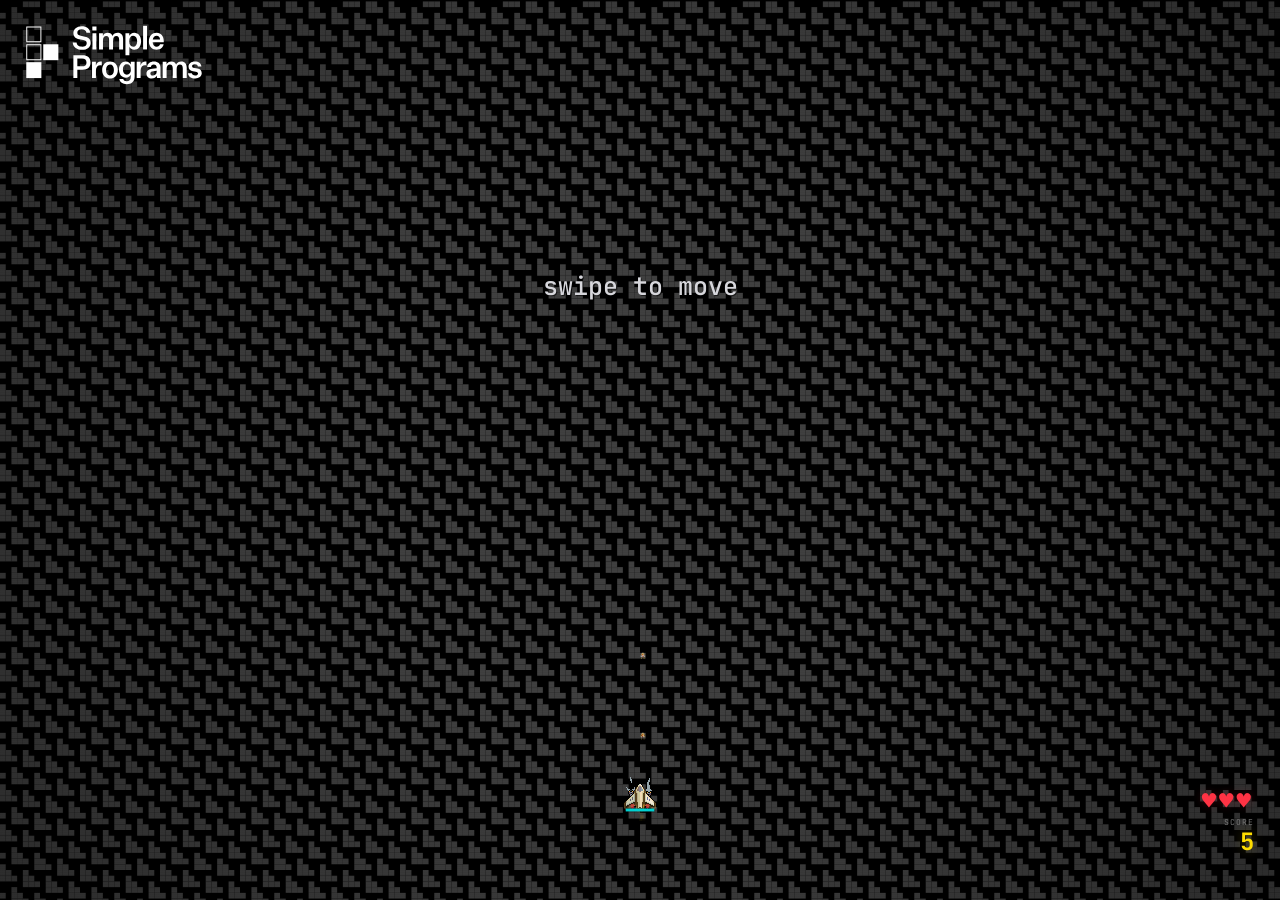
<file: index.html>
<!DOCTYPE html>
<html lang="en">
<head>
<link rel="preconnect" href="https://fonts.googleapis.com">
<link rel="preconnect" href="https://fonts.gstatic.com" crossorigin>
<link href="https://fonts.googleapis.com/css2?family=Inter:ital,opsz,wght@0,14..32,100..900;1,14..32,100..900&display=swap" rel="stylesheet">
<meta charset="UTF-8">
<meta name="viewport" content="width=device-width, initial-scale=1.0, user-scalable=no">
<title>Simple Programs</title>
<script src="joy.js"></script>
<link rel="icon" href="favicon.ico" type="image/x-icon"/>
<style>
  @import url('https://fonts.googleapis.com/css2?family=JetBrains+Mono:wght@300;400;500;700&display=swap');
  *{margin:0;padding:0;box-sizing:border-box;-webkit-tap-highlight-color:transparent}
  body{
    background:#000;color:#c0c0c8;
    font-family:'JetBrains Mono',monospace;
    height:100vh;display:flex;flex-direction:column;
    overflow:hidden;user-select:none;touch-action:none;
    -webkit-user-select:none;
    -webkit-touch-callout:none;
  }
  /* Logo container */
#logo-container {
    top: 1.5rem;
    left: 1.5rem;
    pointer-events: none;
    width: 180px;
    height: 120px;
    background-image: url('logowhite.svg');
    background-repeat: no-repeat;
    position: absolute;
    cursor: pointer;
}

#menu {
    position: absolute;
    width: calc(100vw - 72px);
    background-color: #f5ebcb;
    max-width: 680px;
    color: black;
    z-index: 12;
    display: flex;
    justify-content: center;
    align-items: center;
    padding: 32px;
    padding-top: 8px;
    box-sizing: border-box;
    backdrop-filter: blur(3px);
    font-size: 16px;
    line-height: 1.35;
    border-radius: 12px;
    border: black solid 4px;
    border-style: 8px;
    display: none;
}

#menu.show {
  display: block;
}


.heading {
  display: flex;
  width: 100%;
  justify-content: space-between;
  align-items: baseline;
  margin-bottom: 12px;
}

.heading h2 {
  cursor: pointer;
  margin-right: -14px;
  font-size: 30px;
}

@media (max-width: 600px) {
  #menu {
    font-size: 13px;
    line-height: 1.28;
}

}
  .top-bar{
    display:none;align-items:center;justify-content:space-between;
    padding:6px 16px;border-bottom:1px solid #1a1a22;
    flex-shrink:0;background:#0a0a0f;z-index:20;
  }
  .top-bar h1{font-size:13px;font-weight:400;letter-spacing:0.02em}
  .top-bar h1 em{color:#ffdd00;font-style:normal}
  .top-bar .sub{font-size:10px;color:#444;letter-spacing:0.04em}
  .hud-bar{
    display:flex;flex-direction:column;align-items:flex-end;gap:4px;
    padding:10px 14px;z-index:20;
    position: absolute;
    right: 12px;
    bottom: 36px;
  }
  .hud-score{
    display:flex;flex-direction:column;align-items:flex-end;
  }
  .score-display{
    font-size:24px;font-weight:700;color:#ffdd00;
    text-shadow:0 0 12px rgba(255,221,0,0.25);min-width:72px;
    text-align:right;line-height:1;
  }
  .score-label{font-size:8px;color:#777;letter-spacing:0.12em;text-transform:uppercase;margin-bottom:3px}
  .lives-display{
    font-size:24px;color:#ff3344;letter-spacing:3px;line-height:1;
    text-shadow:0 0 10px rgba(255,51,68,0.22);
  }
  .arena{flex:1;display:flex;align-items:center;justify-content:center;position:relative;background:#000}
  canvas{image-rendering:pixelated;display:block;-webkit-user-select:none;user-select:none}
  .overlay{
    position:absolute;inset:0;
    display:flex;flex-direction:column;align-items:center;justify-content:center;
    background:rgba(0,0,0,0.92);z-index:30;gap:4px;
  }
  .overlay.hidden{display:none}
  .overlay h1{font-size:26px;font-weight:700;letter-spacing:0.03em;text-shadow:0 0 24px rgba(255,221,0,0.3)}
  .overlay p{font-size:11px;color:#555;text-align:center;margin:1px 0}
  .overlay .bright{color:#999}
  .overlay .hl{color:#ffdd00}
  .overlay .rd{color:#ff3344}
  .overlay .mg{color:#ff00ff}
  .overlay .cy{color:#00cccc}
  .overlay .bl{color:#0088ff}
  .overlay .dim{color:#333}
  .overlay button{
    margin-top:14px;background:none;border:1px solid #ffdd00;color:#ffdd00;
    font-family:inherit;font-size:14px;font-weight:500;
    padding:10px 36px;cursor:pointer;letter-spacing:0.04em;transition:all 0.15s;
  }
  .overlay button:hover{background:#ffdd00;color:#000}
  .overlay .hs{font-size:9px;color:#333;margin-top:8px}
  .overlay .rule-tag{font-size:8px;color:#2a2a2a;margin-top:16px;letter-spacing:0.1em;text-transform:uppercase}
</style>
</head>
<body onload="startGame()">

<!--
  Joystick version kept here for quick rollback if needed.
  <div id="joyDiv"></div>
-->

<!--
<style>
  #joyDiv {
    width:100px;
    height:100px;
    position:absolute;
    z-index:9999;
    bottom:0;
    left:12px;
    margin-bottom:20px;
  }
  @media (min-width: 600px) {
  #joyDiv {
      display: none;
  }
}
</style>

<script type="text/javascript">
// Create JoyStick object into the DIV 'joyDiv'
var joy = new JoyStick('joyDiv', {
  internalFillColor: '#f501f5',
  externalStrokeColor: '#f501f5',
  // https://github.com/bobboteck/JoyStick
});
setInterval(function(){
  //console.log('x',joy.GetX());
  //console.log('y',joy.GetY());
}, 100);
</script>
-->

<div class="top-bar">
  <h1><em>SP 110</em> Runner</h1>
  <div class="sub">simple programs endless runner</div>
</div>


<div class="arena" id="arenaWrap">
        <!-- Logo -->
    <div id="logo-container" >
    </div>
        <div id="menu">
        <div class="heading">
          <h3>About</h3>
          <h2 onclick="closeModal()" on>&#x2715;</h2>
        </div>
        <p>Simple Programs is a research and design studio founded by Alessandro Codello, Giacomo Viviani and Riccardo Ben Alì Zinati.</p>
        <p>The lab operates at the intersection of computational science and design, building on years of research in theoretical physics, mathematics and complex systems.</p>
        <p>At its core is the study of how complexity emerges from simple, elementary rules.</p>
        <p>Visual exploration is integral to this research — a means of discovery, rather than mere illustration. Design becomes a process of selection and refinement: identifying structures within new computational spaces and bringing them into material form. Science and design, here, are expressions of the same inquiry.</p>
        <br>
        <p>Keep in touch :)<br><a href="mailto:info@simpleprograms.io" style="color:black">info@simpleprograms.io</a></p>
    </div>
  <div class="hud-bar">
    <div class="lives-display" id="livesDisp">♥♥♥</div>
    <div class="hud-score">
      <div class="score-label">score</div>
      <div class="score-display" id="scoreDisp">0</div>
    </div>
  </div>
  <canvas id="c"></canvas>
  <div class="overlay" id="overlay">
    <h1 id="olTitle" style="color:#ffdd00">SP 110 RUNNER</h1>
    <p class="bright" id="olSub">survive the simple programs</p>
    <p>shoot <span class="rd">colored structures</span> to destroy them · points + benefits</p>
    <p><span class="rd">red</span>=1hit <span class="hl">yellow</span>=2 <span class="bl">blue</span>=3→wpn <span class="mg">magenta</span>=4→shield <span style="color:#00ff00">green</span>=6→life</p>
    <p>contact drains aura · <span class="rd">red/green</span> = high damage · <span class="bl">blue/cyan</span> = low</p>
    <p>destroy <span style="color:#00ff00">green</span> / <span style="color:#9900ff">purple</span> to restore aura</p>
    <p class="dim" style="margin-top:6px">← → ↑ ↓ or WASD to move · drag anywhere on mobile</p>
    <p class="dim">space / enter to start</p>
    <button id="btn">▶ PLAY</button>
    <div class="hs" id="hsDisp"></div>
    <div class="rule-tag">SimplePrograms 110</div>
  </div>
</div>

<script>
const canvas=document.getElementById("c");
const ctx=canvas.getContext("2d");

function loadSprite(src){
  const img=new Image();
  img.src=encodeURI(src);
  return img;
}

const SHIP_SPRITES={
  baseFull: loadSprite('Foozle_2DS0011_Void_MainShip/Main Ship/Main Ship - Bases/PNGs/Main Ship - Base - Full health.png'),
  baseSlight: loadSprite('Foozle_2DS0011_Void_MainShip/Main Ship/Main Ship - Bases/PNGs/Main Ship - Base - Slight damage.png'),
  baseDamaged: loadSprite('Foozle_2DS0011_Void_MainShip/Main Ship/Main Ship - Bases/PNGs/Main Ship - Base - Damaged.png'),
  baseVeryDamaged: loadSprite('Foozle_2DS0011_Void_MainShip/Main Ship/Main Ship - Bases/PNGs/Main Ship - Base - Very damaged.png'),
  enginePowering: loadSprite('Foozle_2DS0011_Void_MainShip/Main Ship/Main Ship - Engine Effects/PNGs/Main Ship - Engines - Base Engine - Powering.png'),
  shield: loadSprite('Foozle_2DS0011_Void_MainShip/Main Ship/Main Ship - Shields/PNGs/Main Ship - Shields - Invincibility Shield.png'),
  weapon: loadSprite('Foozle_2DS0011_Void_MainShip/Main Ship/Main Ship - Weapons/PNGs/Main Ship - Weapons - Auto Cannon.png'),
  bullet: loadSprite('Foozle_2DS0011_Void_MainShip/Main ship weapons/PNGs/Main ship weapon - Projectile - Auto cannon bullet.png'),
};

function drawSpriteFrame(img,frameWidth,frameHeight,frameIndex,dx,dy,dw,dh){
  if(!img.complete||!img.naturalWidth) return false;
  const frames=Math.max(1,Math.floor(img.naturalWidth/frameWidth));
  const safeFrame=((frameIndex%frames)+frames)%frames;
  ctx.drawImage(img,safeFrame*frameWidth,0,frameWidth,frameHeight,dx,dy,dw,dh);
  return true;
}

// Fixed grid width (multiple of 14 for ETHER tiling).
// Mobile keeps chunkier pixels; desktop uses a denser grid.
const COLS=window.matchMedia('(min-width: 900px)').matches ? 224 : 112;
let CELL;

let W,H;
function resize(){
  const wrap=document.getElementById('arenaWrap');
  W=canvas.width=wrap.clientWidth;
  H=canvas.height=wrap.clientHeight;
  CELL=W/COLS; // dynamic cell size — fills width exactly
}
resize();
window.addEventListener("resize",resize);

// =====================================================
// COLOR PATTERNS
// =====================================================
const COLOR_PATTERNS=[
  {length:15,color:'orange',    hex:'#ff8800'},
  {length:14,color:'lime',      hex:'#b6ff00'},
  {length:13,color:'violet',    hex:'#cc66ff'},
  {length:12,color:'sky',       hex:'#66ccff'},
  {length:11,color:'lightgray',hex:'#D3D3D3'},
  {length:10,color:'darkgreen',hex:'#023d33'},
  {length:9, color:'green',    hex:'#00FF00'},
  {length:8, color:'yellow',   hex:'#ffff00'},
  {length:7, color:'purple',   hex:'#9900ff'},
  {length:6, color:'cyan',     hex:'#00ffff'},
  {length:5, color:'magenta',  hex:'#ff00ff'},
  {length:4, color:'blue',     hex:'#0066ff'},
  {length:3, color:'darkgrey', hex:'#404040'},
  {length:2, color:'silver',    hex:'#ffffff'},
  {length:1, color:'red',      hex:'#ff0000'},
];
COLOR_PATTERNS.sort((a,b)=>b.length-a.length);

const HEX_MAP={black:'#000000',white:'#000000',darkgrey:'#404040'};
COLOR_PATTERNS.forEach(p=>HEX_MAP[p.color]=p.hex);
function displayHex(c){return HEX_MAP[c]||'#000000';}

const GLOW={
  yellow:'rgba(255,255,0,',red:'rgba(255,0,0,',magenta:'rgba(255,0,255,',
  cyan:'rgba(0,255,255,',green:'rgba(0,255,0,',blue:'rgba(0,102,255,',
  purple:'rgba(153,0,255,',silver:'rgba(255,255,255,',white:'rgba(255,255,255,',
  orange:'rgba(255,136,0,',lime:'rgba(182,255,0,',violet:'rgba(204,102,255,',
  sky:'rgba(102,204,255,',
};

// =====================================================
// RULE 110
// =====================================================
const RULE=[0,1,1,1,0,1,1,0];
function r110(L,M,R){return RULE[(L<<2)|(M<<1)|R];}
function evolve(prev){
  const n=prev.length,next=new Uint8Array(n);
  for(let i=0;i<n;i++) next[i]=r110(prev[(i-1+n)%n],prev[i],prev[(i+1)%n]);
  return next;
}

function computeColors(nextState,prevState,prevColors,N){
  const nc=new Array(N);
  for(let i=0;i<N;i++) nc[i]=nextState[i]?'black':'white';
  if(prevColors){
    for(let i=0;i<N;i++){
      if(nextState[i]===0&&prevColors[i]!=='black'&&prevColors[i]!=='white')
        nc[i]=prevColors[i];
    }
  }
  for(const pat of COLOR_PATTERNS){
    const len=pat.length;
    for(let i=0;i<N;i++){
      if(nextState[(i-1+N)%N]===1&&nextState[(i+len)%N]===1){
        let ok=true;
        for(let j=0;j<len;j++){
          if(nextState[(i+j)%N]!==0){ok=false;break;}
          if(prevState&&prevState[(i+j)%N]!==1){ok=false;break;}
        }
        if(ok) for(let j=0;j<len;j++) nc[(i+j)%N]=pat.color;
      }
    }
  }
  return nc;
}

const ETHER=[0,0,0,1,0,0,1,1,0,1,1,1,1,1];

// =====================================================
// TUNABLE: HITS TO DESTROY & POINTS
// =====================================================
const HITS_TO_DESTROY={
  orange:10, lime:9, violet:8, sky:6,
  red:1, silver:2, yellow:20, blue:4, cyan:12,
  magenta:8, lightgray:4, purple:5, green:6, darkgreen:7,
};
const SHOOT_PTS={
  orange:14, lime:12, violet:10, sky:9,
  red:1, silver:1, yellow:2, blue:3, cyan:3,
  magenta:5, purple:6, lightgray:8, green:8, darkgreen:12,
};

// =====================================================
// GAME STATE
// =====================================================
let ROWS;
let caState,caColors;
let rowBuffer=[];
let scrollY=0;
let scrollSpeed=0.9,baseSpeed=0.9;
let generation=0;
let perturbChance=0,perturbTimer=0;

let ship={x:0};
let shipRow;
let score=0,lives=3;
let gameActive=false;
let restartOnModalClose=false;
let runStartFrame=0;
let hitFlash=0,iframes=0;
let highScore=0;
try{highScore=parseInt(localStorage.getItem('sp110hs')||'0');}catch(e){}
let fx=[],trails=[],screenShake=0;
let bullets=[],shootTimer=0;

let combo=0,comboTimer=0;
const COMBO_WINDOW=60;
let popups=[];

let weaponTier=0,weaponTimer=0,weaponXP=0;
const WEAPON_XP_DUAL=3;
const WEAPON_XP_TRIPLE=7;
const WEAPON_DURATION=600;
const SHOOT_RATE=14;
const BULLET_SPEED=1;
const STARTUP_HISTORY_ROWS=60;

let shipVx=0,shipVy=0;
const ACCEL=0.1,FRICTION=0.85,MAX_SPEED=1.8;
const INTRO_HINT_FRAMES=130;
const INTRO_FADE_FRAMES=24;

// =====================================================
// AURA SYSTEM — unified shield/HP as always-on energy field
// Contact with hazards drains aura. Aura = 0 → lose life → refill.
// Only green/purple structure kills restore aura.
// =====================================================
let aura=100;
const AURA_MAX=100;

// Aura healed when DESTROYING a structure of this color (tunable!)
const COLOR_HEAL={
  green:   25,    // big heal — 6 hits to destroy
  purple:  20,    // good heal — 5 hits to destroy
};

// Per-color damage per frame per touching cell (tunable!)
const COLOR_DAMAGE={
  orange:   1.1,    // heavy large pattern
  lime:     0.9,    // bright but manageable
  violet:   0.75,   // mid-high pressure
  sky:      0.45,   // low-medium sustained
  red:      1.8,    // spike — high damage
  silver:   0.3,    // very low — common small structure
  yellow:   0.8,    // steady medium
  blue:     0.4,    // low persistent
  cyan:     0.3,    // low (dangerous in groups)
  magenta:  0.6,    // moderate (risk-reward)
  green:    2.5,    // very high density damage
  purple:   0.7,    // moderate
  lightgray:0.5,    // moderate
  darkgreen:3.0,    // almost lethal zone
};

// =====================================================
// STRUCTURE ID SYSTEM
// Each row stores struct[] — an Int32Array of structure IDs.
// IDs propagate top-down during advanceCA for same-color
// vertically/horizontally connected cells.
// =====================================================
let nextStructId=1;
let structHP=new Map(); // structId → {hp, maxHp, color}

// =====================================================
// INIT
// =====================================================
function initGame(){
  ROWS=Math.ceil(H/CELL);
  shipRow=ROWS-15;

  caState=new Uint8Array(COLS);
  for(let i=0;i<COLS;i++) caState[i]=ETHER[i%14];
  caColors=new Array(COLS);
  for(let i=0;i<COLS;i++) caColors[i]=caState[i]?'black':'white';

  rowBuffer=[];
  nextStructId=1;
  structHP.clear();

  for(let r=0;r<ROWS+STARTUP_HISTORY_ROWS;r++) advanceCA();

  scrollY=0;scrollSpeed=0.9;baseSpeed=0.9;
  generation=0;
  perturbChance=0.1;perturbTimer=0;
  ship.x=Math.floor(COLS/2);
  shipVx=0;shipVy=0;
  score=0;lives=3;
  runStartFrame=0;
  aura=AURA_MAX;
  hitFlash=0;iframes=0;fx=[];trails=[];screenShake=0;
  bullets=[];shootTimer=0;
  combo=0;comboTimer=0;popups=[];
  weaponTier=0;weaponTimer=0;weaponXP=0;
  updateUI();
}

// =====================================================
// ADVANCE CA + ASSIGN STRUCTURE IDs
// =====================================================
function advanceCA(){
  let ns=evolve(caState);

  if(Math.random()<perturbChance){
    const pos=Math.floor(Math.random()*COLS);
    const sz=1+Math.floor(Math.random()*3);
    for(let i=0;i<sz;i++) ns[(pos+i)%COLS]^=1;
  }

  const nc=computeColors(ns,caState,caColors,COLS);

  // Create row with struct ID array
  const structArr=new Int32Array(COLS);
  const row={colors:nc.slice(),struct:structArr};
  rowBuffer.push(row);

  // Assign structure IDs by propagation
  const prev=rowBuffer.length>=2?rowBuffer[rowBuffer.length-2]:null;
  for(let c=0;c<COLS;c++){
    const col=nc[c];
    // Skip ether/background cells
    if(col==='black'||col==='white'||col==='darkgrey') continue;

    // Try to inherit ID from parent row (same color, vertical+diagonal neighbors)
    if(prev){
      let parentId=0;
      for(let dc=-1;dc<=1;dc++){
        const pc=(c+dc+COLS)%COLS;
        if(prev.struct[pc]>0&&prev.colors[pc]===col){
          parentId=prev.struct[pc];
          break;
        }
      }
      if(parentId>0){ structArr[c]=parentId; continue; }
    }

    // Try horizontal neighbor in current row (already assigned, left to right)
    if(c>0&&structArr[c-1]>0&&nc[c-1]===col){
      structArr[c]=structArr[c-1];
      continue;
    }

    // New structure — assign fresh ID
    structArr[c]=nextStructId++;
  }

  if(rowBuffer.length>ROWS+200) rowBuffer.shift();
  caState=ns;
  caColors=nc;
  generation++;
}

// =====================================================
// DESTROY STRUCTURE BY ID — wipes all cells with that ID
// =====================================================
function destroyStructure(structId,structColor){
  let cx=0,cy=0,count=0;

  for(let i=0;i<rowBuffer.length;i++){
    const row=rowBuffer[i];
    const screenRow=rowBuffer.length-1-i;
    for(let c=0;c<COLS;c++){
      if(row.struct[c]===structId){
        row.colors[c]='darkgrey';
        row.struct[c]=0;
        const px=c*CELL+CELL/2;
        const py=screenRow*CELL+CELL/2;
        cx+=px;cy+=py;count++;
        if(Math.random()<0.4) spawnFX(px,py,structColor,2);
      }
    }
  }

  if(count===0) return{cx:0,cy:0,count:0};
  cx/=count;cy/=count;
  spawnFX(cx,cy,structColor,12);
  return{cx,cy,count};
}

// =====================================================
// SHOOTING
// =====================================================
function fireWeapon(){
  const sx=ship.x*CELL+CELL*0.5;
  const sy=Math.floor(shipRow)*CELL-CELL;
  if(weaponTier===0){
    bullets.push({x:sx,y:sy,vx:0,life:122});
  }else if(weaponTier===1){
    bullets.push({x:sx-CELL*0.8,y:sy,vx:-0.05,life:122});
    bullets.push({x:sx+CELL*0.8,y:sy,vx:0.05,life:122});
  }else{
    bullets.push({x:sx,y:sy,vx:0,life:124});
    bullets.push({x:sx-CELL,y:sy+CELL*0.3,vx:-0.083,life:120});
    bullets.push({x:sx+CELL,y:sy+CELL*0.3,vx:0.083,life:120});
  }
}

function spawnFX(x,y,colorName,n){
  const hex=displayHex(colorName);
  for(let i=0;i<n;i++){
    fx.push({x,y,vx:(Math.random()-0.5)*4*(CELL/6),vy:((Math.random()-0.5)*4-0.5)*(CELL/6),
      life:14+Math.random()*14,hex,colorName,size:(2+Math.random()*3)*(CELL/6)});
  }
}

// =====================================================
// UPDATE
// =====================================================
function update(){
  if(!gameActive) return;

  shootTimer++;
  const rate=weaponTier>=2?SHOOT_RATE-3:SHOOT_RATE;
  if(shootTimer>=rate){shootTimer=0;fireWeapon();}

  scrollY+=scrollSpeed*(CELL/6);
  while(scrollY>=CELL){scrollY-=CELL;advanceCA();score+=1;}

  for(const b of bullets){b.y-=BULLET_SPEED*CELL;b.x+=(b.vx||0)*CELL;b.life--;}

  // =====================================================
  // BULLET → STRUCTURE COLLISION
  // =====================================================
  for(const b of bullets){
    if(b.dead) continue;
    const baseCol=Math.floor(b.x/CELL);
    const screenRow=Math.floor(b.y/CELL);
    const bi=rowBuffer.length-1-screenRow;
    if(bi<0||bi>=rowBuffer.length) continue;

    for(let offset=-1;offset<=1;offset++){
      const col=baseCol+offset;
      if(col<0||col>=COLS) continue;
      const cellColor=rowBuffer[bi].colors[col];

      if(cellColor==='black'||cellColor==='white'||cellColor==='darkgrey') continue;
      const maxHP=HITS_TO_DESTROY[cellColor];
      if(!maxHP) continue;

      const structId=rowBuffer[bi].struct[col];
      if(!structId) continue;

      // Init HP on first hit
      if(!structHP.has(structId)){
        structHP.set(structId,{hp:maxHP,maxHp:maxHP,color:cellColor});
      }

      const struct=structHP.get(structId);
      struct.hp--;

      // Hit spark
      spawnFX(col*CELL+CELL/2,screenRow*CELL+CELL/2,cellColor,3);

      if(struct.hp<=0){
        // DESTROY entire structure
        const{cx,cy,count}=destroyStructure(structId,cellColor);
        structHP.delete(structId);

        if(count>0){
          const basePts=(SHOOT_PTS[cellColor]||1);
          // Flat points per structure (not × cell count)
          combo++;comboTimer=COMBO_WINDOW;
          const mult=Math.min(combo,5);
          const totalPts=basePts*mult;
          score+=totalPts;

          const txt=mult>1?`+${totalPts} ×${mult}`:`+${basePts}`;
          popups.push({x:cx,y:cy,text:txt,life:45,
            color:mult>=4?'#ff8800':mult>=3?'#ffdd00':'#ffff00'});

          // === COLOR-SPECIFIC BENEFITS ===
          if(cellColor==='magenta'){
            const healAmt=15+count*2;
            aura=Math.min(AURA_MAX,aura+healAmt);
            popups.push({x:cx,y:cy-14,text:'AURA +'+healAmt,life:40,color:'#ff00ff'});
          }
          else if(cellColor==='blue'){
            const xpGain=Math.ceil(count/2);
            weaponXP+=xpGain;
            weaponTimer=WEAPON_DURATION;
            const oldTier=weaponTier;
            if(weaponXP>=WEAPON_XP_TRIPLE) weaponTier=2;
            else if(weaponXP>=WEAPON_XP_DUAL) weaponTier=1;
            if(weaponTier>oldTier){
              popups.push({x:cx,y:cy-14,text:['','DUAL SHOT','TRIPLE SHOT'][weaponTier],life:50,color:'#0088ff'});
            }else{
              const target=weaponTier===0?WEAPON_XP_DUAL:WEAPON_XP_TRIPLE;
              popups.push({x:cx,y:cy-14,text:`WPN ${weaponXP}/${target}`,life:30,color:'#0066ff'});
            }
          }
          else if(cellColor==='cyan'){
            score += 2; // small bonus instead
            popups.push({x:cx,y:cy-14,text:'FLOW BONUS',life:40,color:'#00ffff'});
          }
          else if(cellColor==='green'){
            if(lives<3){lives++;popups.push({x:cx,y:cy-14,text:'+1 LIFE',life:50,color:'#00ff00'});}
            else{score+=20;popups.push({x:cx,y:cy-14,text:'+20 BONUS',life:40,color:'#00ff00'});}
          }
          else if(cellColor==='purple'){
            aura=AURA_MAX;
            popups.push({x:cx,y:cy-14,text:'AURA MAX',life:45,color:'#9900ff'});
          }

          // Aura heal from destroying this color
          const healAmt=COLOR_HEAL[cellColor]||0;
          if(healAmt>0 && aura<AURA_MAX){
            const oldAura=aura;
            aura=Math.min(AURA_MAX,aura+healAmt);
            const gained=Math.round(aura-oldAura);
            if(gained>0){
              popups.push({x:cx,y:cy-28,text:`AURA +${gained}`,life:35,color:'#00dddd'});
            }
          }
        }
      }else{
        popups.push({x:col*CELL+CELL/2,y:screenRow*CELL+CELL/2-6,
          text:`${struct.hp}`,life:18,color:'#888888'});
      }

      b.dead=true;
      break;
    }
  }
  bullets=bullets.filter(b=>!b.dead&&b.life>0);

  // Difficulty ramp
  perturbTimer++;
  if(perturbTimer%600===0){
    baseSpeed=Math.min(2.2,baseSpeed+0.04);
    scrollSpeed=baseSpeed;
    perturbChance=Math.min(0.045,perturbChance+0.0015);
  }

  if(hitFlash>0) hitFlash--;
  if(iframes>0) iframes--;
  if(screenShake>0) screenShake--;

  // Weapon timer
  if(weaponTimer>0){
    weaponTimer--;
    if(weaponTimer<=0){
      if(weaponTier>0){
        weaponTier--;
        weaponXP=weaponTier===1?WEAPON_XP_DUAL:0;
        weaponTimer=weaponTier>0?WEAPON_DURATION:0;
      }
    }
  }

  if(comboTimer>0){comboTimer--;if(comboTimer<=0) combo=0;}

  // Engine trail
  const shipRowI=Math.floor(shipRow);
  if(Math.random()<0.7){
    trails.push({
      x:ship.x*CELL+CELL*0.5+(Math.random()-0.5)*CELL,
      y:shipRowI*CELL+CELL*2.5,
      vy:(0.4+Math.random()*0.6)*(CELL/6),life:10+Math.random()*10,
      size:(2+Math.random()*2)*(CELL/6),
    });
  }

  // =====================================================
  // SHIP COLLISION — exposure-based aura drain
  // Damage = sum of per-color damage for all touching cells
  // Aura = 0 → lose life → refill aura to max
  // =====================================================
  const sc=Math.floor(ship.x);
  let frameDamage=0;
  let contactCells=0;

  for(let dr=-1;dr<=2;dr++){
    for(let dc=-1;dc<=1;dc++){
      const screenR=shipRowI+dr;
      const c=sc+dc;
      const bi=rowBuffer.length-1-screenR;
      if(bi<0||bi>=rowBuffer.length||c<0||c>=COLS) continue;
      const col=rowBuffer[bi].colors[c];

      if(col==='black'||col==='white'||col==='darkgrey') continue;

      const dmg=COLOR_DAMAGE[col]||0.5;
      frameDamage+=dmg;
      contactCells++;
    }
  }

  if(contactCells>0 && iframes<=0){
    aura-=frameDamage;

    // Visual feedback proportional to damage
    if(frameDamage>1.5) hitFlash=Math.max(hitFlash,8);
    if(frameDamage>3) screenShake=Math.max(screenShake,4);

    // Damage sparks from aura
    if(Math.random()<Math.min(0.25,0.04*contactCells)){
      spawnFX(ship.x*CELL+(Math.random()-0.5)*CELL*3,
              shipRowI*CELL+(Math.random()-0.5)*CELL*3,'cyan',1);
    }

    // Aura depleted — lose a life
    if(aura<=0){
      lives--;
      aura=AURA_MAX; // refill to 100%
      hitFlash=25;iframes=90;screenShake=16;
      combo=0;comboTimer=0;

      if(weaponTier>0){weaponTier--;weaponXP=weaponTier===1?WEAPON_XP_DUAL:0;}
      else{weaponXP=0;}

      spawnFX(ship.x*CELL,shipRowI*CELL,'red',20);
      popups.push({x:ship.x*CELL,y:shipRowI*CELL,text:'AURA BREAK!',life:40,color:'#ff3344'});

      if(lives<=0){endGame();return;}
    }
  }

  for(const p of fx){p.x+=p.vx;p.y+=p.vy;p.vy+=0.03*(CELL/6);p.life--;}
  fx=fx.filter(p=>p.life>0);
  for(const t of trails){t.y+=t.vy;t.life--;}
  trails=trails.filter(t=>t.life>0);
  for(const p of popups){p.y-=0.8*(CELL/6);p.life--;}
  popups=popups.filter(p=>p.life>0);

  // Periodic cleanup of stale structHP entries
  if(generation%300===0){
    const activeIds=new Set();
    const start=Math.max(0,rowBuffer.length-ROWS-10);
    for(let i=start;i<rowBuffer.length;i++){
      const row=rowBuffer[i];
      for(let c=0;c<COLS;c++) if(row.struct[c]>0) activeIds.add(row.struct[c]);
    }
    for(const[id]of structHP){
      if(!activeIds.has(id)) structHP.delete(id);
    }
  }

  updateUI();
}

function endGame(){
  gameActive=false;
  const finalScore=score;
  if(finalScore>highScore){highScore=finalScore;try{localStorage.setItem('sp110hs',highScore);}catch(e){}}
  screenShake=0;
  hitFlash=0;
  dragTouchId=null;
  dragAnchorX=dragAnchorY=0;
  dragTargetX=ship.x;
  dragTargetY=shipRow;
  restartOnModalClose=true;
  document.getElementById('menu').classList.add('show');
}

// =====================================================
// DRAW
// =====================================================
function draw(){
  let shX=0,shY=0;
  if(screenShake>0){shX=(Math.random()-0.5)*screenShake*0.5;shY=(Math.random()-0.5)*screenShake*0.5;}

  ctx.save();
  ctx.translate(shX,shY);
  ctx.fillStyle='#000';
  ctx.fillRect(-2,-2,W+4,H+4);

  for(let screenRow=0;screenRow<=ROWS;screenRow++){
    const bi=rowBuffer.length-1-screenRow;
    if(bi<0||bi>=rowBuffer.length) continue;
    const sy=screenRow*CELL+scrollY;
    if(sy<-CELL||sy>H) continue;
    const colors=rowBuffer[bi].colors;
    for(let c=0;c<COLS;c++){
      const col=colors[c];
      const hex=displayHex(col);
      if(hex==='#000000') continue;
      ctx.fillStyle=hex;
      ctx.fillRect(c*CELL,sy,CELL,CELL);
      if(GLOW[col]){
        ctx.fillStyle=GLOW[col]+'0.08)';
        ctx.fillRect(c*CELL-1,sy-1,CELL+2,CELL+2);
      }
    }
  }

  ctx.fillStyle='rgba(0,0,0,0.04)';
  for(let y=0;y<H;y+=2) ctx.fillRect(0,y,W,1);

  if(!gameActive){ctx.restore();return;}

  const shipRowI=Math.floor(shipRow);

  for(const t of trails){
    const a=Math.max(0,t.life/20);
    ctx.fillStyle=`rgba(255,${80+Math.random()*150|0},0,${a*0.5})`;
    ctx.fillRect(t.x-t.size/2,t.y,t.size,t.size);
  }

  const sx=ship.x*CELL;
  const sy=shipRowI*CELL;

  if(iframes>0&&Math.floor(iframes/4)%2===0){
    drawPopups();drawFX();ctx.restore();return;
  }

  drawSpriteBullets();
  drawSpriteShip(sx,sy,Math.max(0,aura/AURA_MAX));

  // === AURA BAR BELOW SHIP ===
  {
    const barW=CELL*5;
    const barH=CELL*0.5;
    const barX=sx-barW/2;
    const by=sy+CELL*3.5;
    const auraFrac=Math.max(0,aura/AURA_MAX);
    ctx.fillStyle='rgba(0,0,0,0.6)';
    ctx.fillRect(barX,by,barW,barH);
    const r=auraFrac>0.6?0:auraFrac>0.3?200:255;
    const g=auraFrac>0.6?220:auraFrac>0.3?180:50;
    const b2=auraFrac>0.6?220:auraFrac>0.3?50:50;
    ctx.fillStyle=`rgb(${r},${g},${b2})`;
    ctx.fillRect(barX,by,barW*auraFrac,barH);
    if(auraFrac<0.25&&Math.floor(Date.now()/200)%2===0){
      ctx.strokeStyle='#ff3344';ctx.lineWidth=1*(CELL/6);
      ctx.strokeRect(barX-0.5,by-0.5,barW+1,barH+1);
    }
  }

  if(combo>=2){
    ctx.globalAlpha=Math.min(1,comboTimer/20);
    ctx.font=`bold ${Math.round(10*(CELL/6))}px JetBrains Mono,monospace`;
    ctx.textAlign='center';
    ctx.fillStyle=combo>=4?'#ff4400':combo>=3?'#ff8800':'#ffdd00';
    ctx.fillText(`×${Math.min(combo,5)}`,sx+CELL*0.5,sy-CELL*3);
    ctx.globalAlpha=1;
  }

  drawFX();drawPopups();

  if(hitFlash>10){
    ctx.fillStyle=`rgba(255,20,20,${(hitFlash-10)/40})`;
    ctx.fillRect(-2,-2,W+4,H+4);
  }

  const vg=ctx.createRadialGradient(W/2,H/2,H*0.3,W/2,H/2,H*0.85);
  vg.addColorStop(0,'rgba(0,0,0,0)');
  vg.addColorStop(1,'rgba(0,0,0,0.3)');
  ctx.fillStyle=vg;
  ctx.fillRect(0,0,W,H);

  drawIntroMessage();
  ctx.restore();
}

function drawIntroMessage(){
  if(!gameActive) return;

  runStartFrame++;
  if(runStartFrame>INTRO_HINT_FRAMES) return;

  const text='swipe to move';
  let alpha=1;
  if(runStartFrame<INTRO_FADE_FRAMES) alpha=runStartFrame/INTRO_FADE_FRAMES;
  else if(runStartFrame>INTRO_HINT_FRAMES-INTRO_FADE_FRAMES) alpha=(INTRO_HINT_FRAMES-runStartFrame)/INTRO_FADE_FRAMES;

  alpha=Math.max(0,Math.min(1,alpha));
  if(alpha<=0) return;

  const fontSize=Math.max(16,Math.round(Math.min(W,H)*0.028));
  ctx.save();
  ctx.globalAlpha=alpha;
  ctx.textAlign='center';
  ctx.textBaseline='middle';
  ctx.font=`500 ${fontSize}px JetBrains Mono,monospace`;
  ctx.fillStyle='rgba(0,0,0,0.6)';
  ctx.fillText(text,W/2+1,H*0.32+1);
  ctx.fillStyle='#d7d7dc';
  ctx.fillText(text,W/2,H*0.32);
  ctx.restore();
}

function drawFX(){
  for(const p of fx){
    const a=Math.max(0,p.life/28);
    ctx.globalAlpha=a;
    ctx.fillStyle=p.hex;
    ctx.fillRect(p.x-p.size/2,p.y-p.size/2,p.size,p.size);
    if(GLOW[p.colorName]){
      ctx.fillStyle=GLOW[p.colorName]+`${a*0.3})`;
      ctx.fillRect(p.x-p.size,p.y-p.size,p.size*2,p.size*2);
    }
  }
  ctx.globalAlpha=1;
}

function drawPopups(){
  const ps=CELL/6; // popup scale
  ctx.textAlign='center';
  for(const p of popups){
    const a=Math.max(0,p.life/40);
    ctx.globalAlpha=a;
    ctx.font=`bold ${Math.round((p.life>30?11:9)*ps)}px JetBrains Mono,monospace`;
    ctx.fillStyle='rgba(0,0,0,0.6)';
    ctx.fillText(p.text,p.x+1*ps,p.y+1*ps);
    ctx.fillStyle=p.color;
    ctx.fillText(p.text,p.x,p.y);
  }
  ctx.globalAlpha=1;
}

function drawFallbackBullets(bs){
  for(const b of bullets){
    ctx.fillStyle='rgba(255,50,50,0.15)';
    ctx.fillRect(b.x-2*bs,b.y,4*bs,CELL*2);
    ctx.fillStyle='#ff2222';
    ctx.fillRect(b.x-2*bs,b.y-3*bs,4*bs,6*bs);
    ctx.fillStyle='#ff8888';
    ctx.fillRect(b.x-1*bs,b.y-4*bs,2*bs,3*bs);
  }
}

function drawFallbackShip(sx,sy){
  ctx.fillStyle='rgba(255,255,255,0.04)';
  ctx.beginPath();
  ctx.moveTo(sx+CELL*0.5,sy-CELL*3);
  ctx.lineTo(sx-CELL*3,sy+CELL*3.5);
  ctx.lineTo(sx+CELL*4,sy+CELL*3.5);
  ctx.closePath();ctx.fill();

  ctx.fillStyle=hitFlash>0?'#ff4444':'#ffffff';
  ctx.beginPath();
  ctx.moveTo(sx+CELL*0.5,sy-CELL*1.5);
  ctx.lineTo(sx-CELL*1.5,sy+CELL*2.5);
  ctx.lineTo(sx+CELL*2.5,sy+CELL*2.5);
  ctx.closePath();ctx.fill();

  const cockpitColors=['#ffdd00','#0088ff','#00ddff'];
  ctx.fillStyle=cockpitColors[weaponTier];
  ctx.fillRect(sx-CELL*0.1,sy+CELL*0.1,CELL*1.2,CELL*0.8);

  if(weaponTier>=1){
    ctx.fillStyle='#0066ff';
    ctx.fillRect(sx-CELL*1.2,sy+CELL*1.5,CELL*0.5,CELL*0.5);
    ctx.fillRect(sx+CELL*1.8,sy+CELL*1.5,CELL*0.5,CELL*0.5);
  }
  if(weaponTier>=2){
    ctx.fillStyle='#00ccff';
    ctx.fillRect(sx-CELL*0.8,sy+CELL*0.8,CELL*0.33,CELL*0.33);
    ctx.fillRect(sx+CELL*1.4,sy+CELL*0.8,CELL*0.33,CELL*0.33);
  }

  const ef=0.4+Math.random()*0.4;
  ctx.fillStyle=`rgba(255,${80+Math.random()*175|0},0,${ef})`;
  ctx.fillRect(sx-CELL*0.5,sy+CELL*2.5,CELL*2,CELL*(0.8+Math.random()));
}

function getShipBaseSprite(auraFrac){
  if(auraFrac>0.75) return SHIP_SPRITES.baseFull;
  if(auraFrac>0.5) return SHIP_SPRITES.baseSlight;
  if(auraFrac>0.25) return SHIP_SPRITES.baseDamaged;
  return SHIP_SPRITES.baseVeryDamaged;
}

function drawSpriteBullets(){
  const spriteSize=CELL*2.2;
  for(const b of bullets){
    const frame=Math.floor((122-b.life)/4);
    if(!drawSpriteFrame(SHIP_SPRITES.bullet,32,32,frame,b.x-spriteSize/2,b.y-spriteSize*0.6,spriteSize,spriteSize)){
      drawFallbackBullets(CELL/6);
      return;
    }
  }
}

function drawSpriteShip(sx,sy,auraFrac){
  const shipSize=CELL*8.4;
  const shipX=sx-shipSize/2;
  const shipY=sy-CELL*2.9;
  const engineFrame=Math.floor(Date.now()/80);
  const weaponFrame=Math.floor(shootTimer/2);
  const shieldFrame=Math.min(5,Math.max(0,5-Math.floor(auraFrac*5)));

  let drewAnything=false;

  drewAnything=drawSpriteFrame(SHIP_SPRITES.enginePowering,48,48,engineFrame,shipX,shipY,shipSize,shipSize)||drewAnything;
  drewAnything=drawSpriteFrame(SHIP_SPRITES.weapon,48,48,weaponFrame,shipX,shipY,shipSize,shipSize)||drewAnything;
  drewAnything=drawSpriteFrame(getShipBaseSprite(auraFrac),48,48,0,shipX,shipY,shipSize,shipSize)||drewAnything;

  if(auraFrac>0.1){
    ctx.save();
    ctx.globalAlpha=0.2+Math.min(0.45,auraFrac*0.35);
    drewAnything=drawSpriteFrame(SHIP_SPRITES.shield,64,64,shieldFrame,shipX-CELL*1.3,shipY-CELL*0.75,shipSize+CELL*2.6,shipSize+CELL*2.2)||drewAnything;
    ctx.restore();
  }

  if(hitFlash>0&&drewAnything){
    ctx.save();
    ctx.globalCompositeOperation='source-atop';
    ctx.globalAlpha=Math.min(0.55,hitFlash/25);
    ctx.fillStyle='#ff4444';
    ctx.fillRect(shipX,shipY,shipSize,shipSize);
    ctx.restore();
  }

  if(!drewAnything) drawFallbackShip(sx,sy);
}

// =====================================================
// UI
// =====================================================
function updateUI(){
  document.getElementById('scoreDisp').textContent=score;
  let h='';for(let i=0;i<3;i++)h+=i<lives?'♥':'♡';
  document.getElementById('livesDisp').textContent=h;
}

function showOverlay(dead){
  const ol=document.getElementById('overlay');ol.classList.remove('hidden');
  const t=document.getElementById('olTitle'),s=document.getElementById('olSub');
  if(dead){
    t.textContent='GAME OVER';t.style.color='#ff3344';
    t.style.textShadow='0 0 24px rgba(255,51,68,0.4)';
    s.innerHTML=`<span class="hl" style="font-size:16px">score: ${score}</span>`;
    document.getElementById('btn').textContent='↻ PLAY AGAIN';
  }else{
    t.textContent='SP 110 RUNNER';t.style.color='#ffdd00';
    t.style.textShadow='0 0 24px rgba(255,221,0,0.3)';
    s.textContent='survive the simple programs';
    document.getElementById('btn').textContent='▶ PLAY';
  }
  document.getElementById('hsDisp').textContent=highScore>0?`high score: ${highScore}`:'';
}

// =====================================================
// INPUT
// =====================================================
const keys={};
document.addEventListener('keydown',e=>{keys[e.key]=true;
  if(['ArrowLeft','ArrowRight','ArrowUp','ArrowDown',' ','Shift'].includes(e.key))e.preventDefault();});
document.addEventListener('keyup',e=>{keys[e.key]=false;});

let dragTouchId=null;
let dragAnchorX=0,dragAnchorY=0;
let dragTargetX=0,dragTargetY=0;

function isTouchDragActive(){
  return window.matchMedia('(max-width: 599px)').matches && 'ontouchstart' in window;
}

function shouldIgnoreTouchDrag(target){
  return !!target.closest('#menu, #btn');
}

function getTouchById(touchList,id){
  for(const touch of touchList){
    if(touch.identifier===id) return touch;
  }
  return null;
}

/*
Previous mobile drag version, kept here for quick rollback:
const DRAG_DEADZONE=10;
const DRAG_FULL_PULL=60;
function getTouchDragAxis(){
  if(!isTouchDragActive()||dragTouchId===null){
    return {x:0,y:0};
  }
  const dx=dragCurrentX-dragStartX;
  const dy=dragCurrentY-dragStartY;
  const normX=Math.max(-1,Math.min(1,dx/DRAG_FULL_PULL));
  const normY=Math.max(-1,Math.min(1,dy/DRAG_FULL_PULL));
  return {
    x: Math.abs(dx)>=DRAG_DEADZONE ? normX : 0,
    y: Math.abs(dy)>=DRAG_DEADZONE ? normY : 0,
  };
}
*/

function updateTouchDragTarget(clientX,clientY){
  dragTargetX=clientX/CELL-dragAnchorX;
  dragTargetY=clientY/CELL-dragAnchorY;
}

document.addEventListener('touchstart',e=>{
  if(!isTouchDragActive()||dragTouchId!==null) return;
  const touch=e.changedTouches[0];
  if(!touch||shouldIgnoreTouchDrag(e.target)) return;
  e.preventDefault();
  dragTouchId=touch.identifier;
  dragAnchorX=touch.clientX/CELL-ship.x;
  dragAnchorY=touch.clientY/CELL-shipRow;
  updateTouchDragTarget(touch.clientX,touch.clientY);
},{passive:false});

document.addEventListener('touchmove',e=>{
  if(dragTouchId===null) return;
  const touch=getTouchById(e.changedTouches,dragTouchId);
  if(!touch) return;
  e.preventDefault();
  updateTouchDragTarget(touch.clientX,touch.clientY);
},{passive:false});

function resetTouchDrag(touchList){
  if(dragTouchId===null) return;
  const touch=getTouchById(touchList,dragTouchId);
  if(!touch) return;
  dragTouchId=null;
  dragAnchorX=dragAnchorY=0;
  dragTargetX=ship.x;
  dragTargetY=shipRow;
}

document.addEventListener('touchend',e=>{
  if(getTouchById(e.changedTouches,dragTouchId)) e.preventDefault();
  resetTouchDrag(e.changedTouches);
},{passive:false});

document.addEventListener('touchcancel',e=>{
  if(getTouchById(e.changedTouches,dragTouchId)) e.preventDefault();
  resetTouchDrag(e.changedTouches);
},{passive:false});

function handleInput(){
  if(!gameActive) return;
  const usingDirectDrag=isTouchDragActive()&&dragTouchId!==null;

  if(keys['ArrowLeft']||keys['a']) shipVx-=ACCEL;
  if(keys['ArrowRight']||keys['d']) shipVx+=ACCEL;
  if(keys['ArrowUp']||keys['w']) shipVy-=ACCEL;
  if(keys['ArrowDown']||keys['s']) shipVy+=ACCEL;

  shipVx=Math.max(-MAX_SPEED,Math.min(MAX_SPEED,shipVx));
  shipVy=Math.max(-MAX_SPEED,Math.min(MAX_SPEED,shipVy));
  shipVx*=FRICTION;
  shipVy*=FRICTION;

  ship.x+=shipVx;
  shipRow+=shipVy;

  if(usingDirectDrag){
    ship.x+= (dragTargetX-ship.x)*0.35;
    shipRow+= (dragTargetY-shipRow)*0.35;
    shipVx*=0.5;
    shipVy*=0.5;
  }

  ship.x=Math.max(2,Math.min(COLS-3,ship.x));
  shipRow=Math.max(ROWS*0.3,Math.min(ROWS-20,shipRow));
}

// =====================================================
// START + LOOP
// =====================================================
function startGame(){
  restartOnModalClose=false;
  document.getElementById('menu').classList.remove('show');
  document.getElementById('overlay').classList.add('hidden');
  initGame();gameActive=true;
}


document.addEventListener('click', e => {
  if(e.clientX < 200 && e.clientY < 120) {
    document.getElementById('menu').classList.add('show');
  }
})

document.addEventListener('touchstart', e => {
  if(e.touches[0].clientX < 200 && e.touches[0].clientY < 120) {
    document.getElementById('menu').classList.add('show');
  }
})

function closeModal() {
      document.getElementById('menu').classList.remove('show');
      if(restartOnModalClose){
        startGame();
      }
}

document.getElementById('btn').addEventListener('click',startGame);

document.addEventListener('keydown',e=>{
  if(!gameActive&&!document.getElementById('overlay').classList.contains('hidden')){
    if(e.key===' '||e.key==='Enter'){
      e.preventDefault();
      startGame();
    }
  }
});

function loop(){handleInput();update();draw();requestAnimationFrame(loop);}
showOverlay(false);
requestAnimationFrame(loop);
</script>
</body>
</html>
</file>
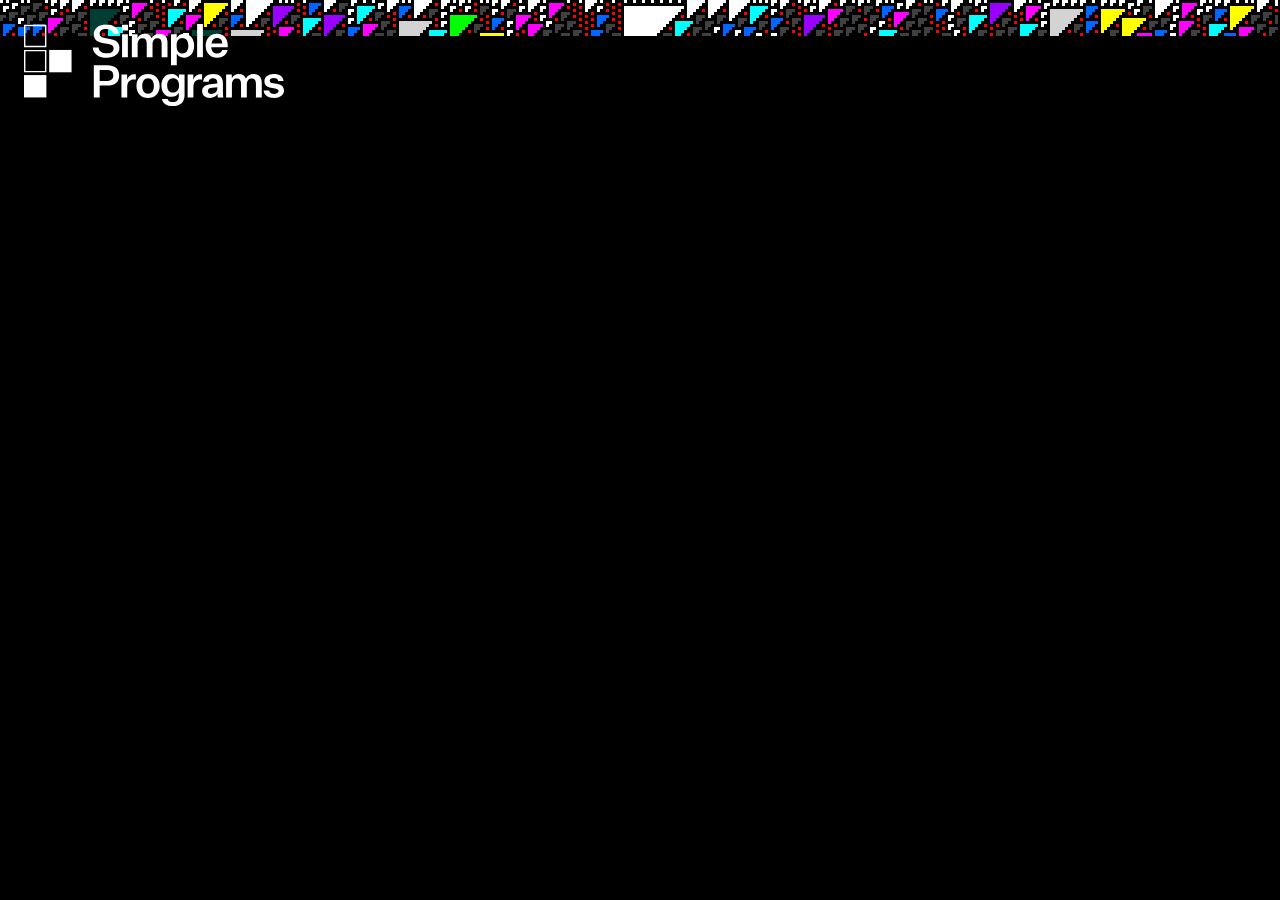
<file: index-old.html>
<!DOCTYPE html>
<html lang="en">
<head>
    <meta charset="UTF-8" />
    <meta name="viewport" content="width=device-width, initial-scale=1.0, maximum-scale=1.0, user-scalable=no" />
    <meta name="apple-mobile-web-app-capable" content="yes" />
    <meta name="mobile-web-app-capable" content="yes" />
    <title>simpleprograms.io</title>
    <link rel="stylesheet" href="style.css" />
</head>

<body>
    <!-- Background CA canvas -->
    <canvas id="caCanvas"></canvas>
    
    <!-- Logo -->
    <div id="logo-container">
        <img id="logo" src="logo.svg" alt="simpleprograms logo" />
    </div>

    <!-- Dynamic script loader: ALWAYS loads fresh script -->
    <script>
        const script = document.createElement("script");
        script.src = "script3.js?v=" + Date.now();  // Unique on every load
        document.head.appendChild(script);
    </script>

</body>
</html>
</file>
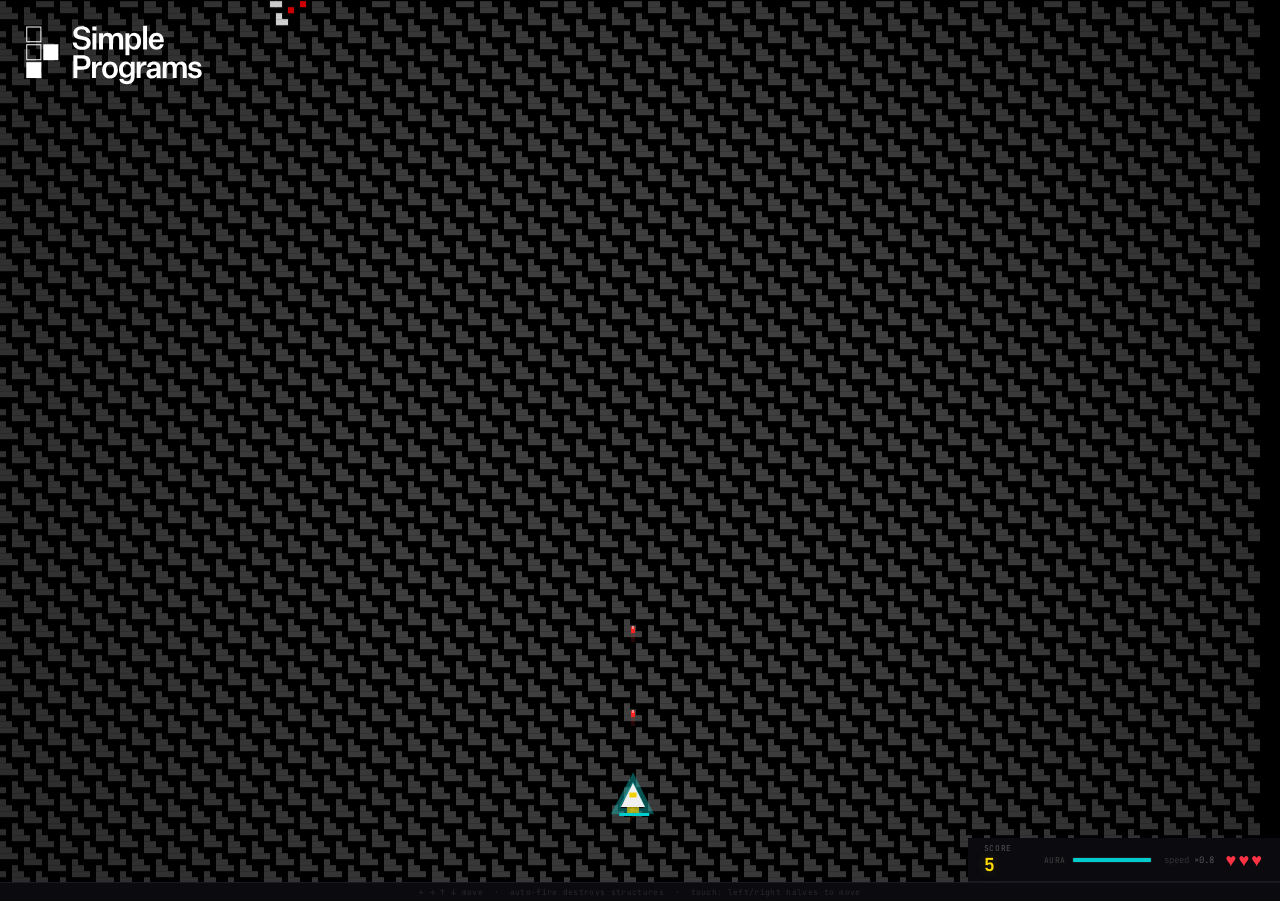
<file: index_dema.html>
<!DOCTYPE html>
<html lang="en">
<head>
<link rel="preconnect" href="https://fonts.googleapis.com">
<link rel="preconnect" href="https://fonts.gstatic.com" crossorigin>
<link href="https://fonts.googleapis.com/css2?family=Inter:ital,opsz,wght@0,14..32,100..900;1,14..32,100..900&display=swap" rel="stylesheet">
<meta charset="UTF-8">
<meta name="viewport" content="width=device-width, initial-scale=1.0, user-scalable=no">
<title>Simple Programs</title>
<script src="joy.js"></script>
<link rel="icon" href="favicon.ico" type="image/x-icon"/>
<style>
  @import url('https://fonts.googleapis.com/css2?family=JetBrains+Mono:wght@300;400;500;700&display=swap');
  *{margin:0;padding:0;box-sizing:border-box;-webkit-tap-highlight-color:transparent}
  body{
    background:#000;color:#c0c0c8;
    font-family:'JetBrains Mono',monospace;
    height:100vh;display:flex;flex-direction:column;
    overflow:hidden;user-select:none;touch-action:none;
  }
  /* Logo container */
#logo-container {
    top: 1.5rem;
    left: 1.5rem;
    pointer-events: none;
    width: 180px;
    height: 120px;
    background-image: url('logowhite.svg');
    background-repeat: no-repeat;
    position: absolute;
    cursor: pointer;
}

#menu {
    position: absolute;
    width: calc(100vw - 128px);
    background-color: #f5ebcb;
    max-width: 600px;
    color: black;
    z-index: 12;
    display: flex;
    justify-content: center;
    align-items: center;
    padding: 32px;
    padding-top: 8px;
    box-sizing: border-box;
    backdrop-filter: blur(3px);
    font-size: 16px;
    border-radius: 12px;
    border: black solid 4px;
    border-style: 8px;
    display: none;
}

#menu.show {
  display: block;
}


.heading {
  display: flex;
  width: 100%;
  justify-content: space-between;
  align-items: baseline;
  margin-bottom: 12px;
}

.heading h2 {
  cursor: pointer;
  margin-right: -14px;
  font-size: 30px;
}

@media (max-width: 600px) {
  #menu {
    font-size: 12px;
}

}
  .top-bar{
    display:none;align-items:center;justify-content:space-between;
    padding:6px 16px;border-bottom:1px solid #1a1a22;
    flex-shrink:0;background:#0a0a0f;z-index:20;
  }
  .top-bar h1{font-size:13px;font-weight:400;letter-spacing:0.02em}
  .top-bar h1 em{color:#ffdd00;font-style:normal}
  .top-bar .sub{font-size:10px;color:#444;letter-spacing:0.04em}
  .hud-bar{
    display:flex;align-items:center;justify-content:space-between;
    padding:5px 16px;border-bottom:1px solid #1a1a22;
    flex-shrink:0;background:#0a0a0f;z-index:20;
    position: absolute;
    bottom: 0;
    right: 0;
  }
  .hud-left,.hud-right{display:flex;align-items:center;gap:10px}
  .hud-center{display:flex;align-items:center;gap:12px}
  .score-display{
    font-size:18px;font-weight:700;color:#ffdd00;
    text-shadow:0 0 12px rgba(255,221,0,0.25);min-width:60px;
  }
  .score-label{font-size:8px;color:#555;letter-spacing:0.08em;text-transform:uppercase}
  .lives-display{font-size:18px;color:#ff3344;letter-spacing:2px}
  .shield-group{display:flex;align-items:center;gap:6px}
  .shield-label{font-size:8px;color:#444;letter-spacing:0.06em;text-transform:uppercase}
  .shield-track{width:60px;height:6px;background:#111;border:1px solid #1a1a22;border-radius:1px;overflow:hidden}
  .shield-fill{height:100%;background:#00aaaa;transition:width 0.1s;border-radius:1px}
  .hp-group{display:flex;align-items:center;gap:6px}
  .hp-label{font-size:8px;color:#444;letter-spacing:0.06em;text-transform:uppercase}
  .hp-track{width:80px;height:6px;background:#111;border:1px solid #1a1a22;border-radius:1px;overflow:hidden}
  .hp-fill{height:100%;background:#44cc44;transition:width 0.05s;border-radius:1px}
  .stat{font-size:9px;color:#333}
  .stat em{color:#555;font-style:normal}
  .arena{flex:1;display:flex;align-items:center;justify-content:center;position:relative;background:#000}
  canvas{image-rendering:pixelated;display:block}
  .controls-hint{
    font-size:8px;color:#2a2a2a;text-align:center;
    padding:4px;border-top:1px solid #1a1a22;flex-shrink:0;
    background:#0a0a0f;letter-spacing:0.04em;
  }
  .overlay{
    position:absolute;inset:0;
    display:flex;flex-direction:column;align-items:center;justify-content:center;
    background:rgba(0,0,0,0.92);z-index:30;gap:4px;
  }
  .overlay.hidden{display:none}
  .overlay h1{font-size:26px;font-weight:700;letter-spacing:0.03em;text-shadow:0 0 24px rgba(255,221,0,0.3)}
  .overlay p{font-size:11px;color:#555;text-align:center;margin:1px 0}
  .overlay .bright{color:#999}
  .overlay .hl{color:#ffdd00}
  .overlay .rd{color:#ff3344}
  .overlay .mg{color:#ff00ff}
  .overlay .cy{color:#00cccc}
  .overlay .bl{color:#0088ff}
  .overlay .dim{color:#333}
  .overlay button{
    margin-top:14px;background:none;border:1px solid #ffdd00;color:#ffdd00;
    font-family:inherit;font-size:14px;font-weight:500;
    padding:10px 36px;cursor:pointer;letter-spacing:0.04em;transition:all 0.15s;
  }
  .overlay button:hover{background:#ffdd00;color:#000}
  .overlay .hs{font-size:9px;color:#333;margin-top:8px}
  .overlay .rule-tag{font-size:8px;color:#2a2a2a;margin-top:16px;letter-spacing:0.1em;text-transform:uppercase}
</style>
</head>
<body onload="startGame()">

<div id="joyDiv"></div>

<style>
  #joyDiv {
    width:100px;
    height:100px;
    position:absolute;
    z-index:9999;
    bottom:0;
    left:12px;
    margin-bottom:20px;
  }
  @media (min-width: 600px) {
  #joyDiv {
      display: none;
  }
}
</style>

<script type="text/javascript">
// Create JoyStick object into the DIV 'joyDiv'
var joy = new JoyStick('joyDiv', {
  internalFillColor: '#f501f5',
  externalStrokeColor: '#f501f5',
  // https://github.com/bobboteck/JoyStick
});
setInterval(function(){
  //console.log('x',joy.GetX());
  //console.log('y',joy.GetY()); 
}, 100);

</script>

<div class="top-bar">
  <h1><em>SP 110</em> Runner</h1>
  <div class="sub">simple programs endless runner</div>
</div>


<div class="arena" id="arenaWrap">
        <!-- Logo -->
    <div id="logo-container" >
    </div>
        <div id="menu">
        <div class="heading">
          <h3>About</h3>
          <h2 onclick="closeModal()" on>&#x2715;</h2>
        </div>
        Simple Programs is a research and design laboratory founded by Alessandro Codello, Giacomo Viviani and Riccardo Ben Alì Zinati.
The lab builds on years of research in theoretical physics, statistical mechanics and complex systems to study how complexity emerges from simple, elementary rules. Visual exploration is integral to this research — a means of discovery, rather than mere illustration. Design, in this context, is a process of selection and refinement: identifying structures within new computational spaces and bringing them into material form. 
Whether one sees science or design depends on where one looks: both are expressions of the same inquiry.
    </div>
  <div class="hud-bar">
    <div class="hud-left">
      <div>
        <div class="score-label">score</div>
        <div class="score-display" id="scoreDisp">0</div>
      </div>
    </div>
    <div class="hud-center">
      <div class="hp-group">
        <div class="hp-label">aura</div>
        <div class="hp-track"><div class="hp-fill" id="auraFill"></div></div>
      </div>
      <div class="stat">speed <em id="speedDisp">×1.0</em></div>
      <div class="stat" id="comboDisp" style="color:#333"></div>
    </div>
    <div class="hud-right">
      <div class="lives-display" id="livesDisp">♥♥♥</div>
    </div>
  </div>
  <canvas id="c"></canvas>
  <div class="overlay" id="overlay">
    <h1 id="olTitle" style="color:#ffdd00">SP 110 RUNNER</h1>
    <p class="bright" id="olSub">survive the simple programs</p>
    <p>shoot <span class="rd">colored structures</span> to destroy them · points + benefits</p>
    <p><span class="rd">red</span>=1hit <span class="hl">yellow</span>=2 <span class="bl">blue</span>=3→wpn <span class="mg">magenta</span>=4→shield <span style="color:#00ff00">green</span>=6→life</p>
    <p>contact drains aura · <span class="rd">red/green</span> = high damage · <span class="bl">blue/cyan</span> = low</p>
    <p>destroy <span style="color:#00ff00">green</span> / <span style="color:#9900ff">purple</span> to restore aura</p>
    <p class="dim" style="margin-top:6px">← → ↑ ↓ or WASD to move · touch sides on mobile</p>
    <p class="dim">space / enter to start</p>
    <button id="btn">▶ PLAY</button>
    <div class="hs" id="hsDisp"></div>
    <div class="rule-tag">SimplePrograms 110</div>
  </div>
</div>

<div class="controls-hint">
  ← → ↑ ↓ move &nbsp;·&nbsp; auto-fire destroys structures &nbsp;·&nbsp; touch: left/right halves to move
</div>

<script>
const canvas=document.getElementById("c");
const ctx=canvas.getContext("2d");
const CELL=6;

let W,H;
function resize(){
  const wrap=document.getElementById('arenaWrap');
  W=canvas.width=wrap.clientWidth;
  H=canvas.height=wrap.clientHeight;
}
resize();
window.addEventListener("resize",resize);

// =====================================================
// COLOR PATTERNS
// =====================================================
const COLOR_PATTERNS=[
  {length:11,color:'lightgray',hex:'#D3D3D3'},
  {length:10,color:'darkgreen',hex:'#023d33'},
  {length:9, color:'green',    hex:'#00FF00'},
  {length:8, color:'yellow',   hex:'#ffff00'},
  {length:7, color:'purple',   hex:'#9900ff'},
  {length:6, color:'cyan',     hex:'#00ffff'},
  {length:5, color:'magenta',  hex:'#ff00ff'},
  {length:4, color:'blue',     hex:'#0066ff'},
  {length:3, color:'darkgrey', hex:'#404040'},
  {length:2, color:'silver',    hex:'#ffffff'},
  {length:1, color:'red',      hex:'#ff0000'},
];
COLOR_PATTERNS.sort((a,b)=>b.length-a.length);

const HEX_MAP={black:'#000000',white:'#000000',darkgrey:'#404040'};
COLOR_PATTERNS.forEach(p=>HEX_MAP[p.color]=p.hex);
function displayHex(c){return HEX_MAP[c]||'#000000';}

const GLOW={
  yellow:'rgba(255,255,0,',red:'rgba(255,0,0,',magenta:'rgba(255,0,255,',
  cyan:'rgba(0,255,255,',green:'rgba(0,255,0,',blue:'rgba(0,102,255,',
  purple:'rgba(153,0,255,',silver:'rgba(255,255,255,',white:'rgba(255,255,255,',
};

// =====================================================
// RULE 110
// =====================================================
const RULE=[0,1,1,1,0,1,1,0];
function r110(L,M,R){return RULE[(L<<2)|(M<<1)|R];}
function evolve(prev){
  const n=prev.length,next=new Uint8Array(n);
  for(let i=0;i<n;i++) next[i]=r110(prev[(i-1+n)%n],prev[i],prev[(i+1)%n]);
  return next;
}

function computeColors(nextState,prevState,prevColors,N){
  const nc=new Array(N);
  for(let i=0;i<N;i++) nc[i]=nextState[i]?'black':'white';
  if(prevColors){
    for(let i=0;i<N;i++){
      if(nextState[i]===0&&prevColors[i]!=='black'&&prevColors[i]!=='white')
        nc[i]=prevColors[i];
    }
  }
  for(const pat of COLOR_PATTERNS){
    const len=pat.length;
    for(let i=0;i<N;i++){
      if(nextState[(i-1+N)%N]===1&&nextState[(i+len)%N]===1){
        let ok=true;
        for(let j=0;j<len;j++){
          if(nextState[(i+j)%N]!==0){ok=false;break;}
          if(prevState&&prevState[(i+j)%N]!==1){ok=false;break;}
        }
        if(ok) for(let j=0;j<len;j++) nc[(i+j)%N]=pat.color;
      }
    }
  }
  return nc;
}

const ETHER=[0,0,0,1,0,0,1,1,0,1,1,1,1,1];

// =====================================================
// TUNABLE: HITS TO DESTROY & POINTS
// =====================================================
const HITS_TO_DESTROY={
  red:1, silver:2, yellow:20, blue:4, cyan:12,
  magenta:8, lightgray:4, purple:5, green:6, darkgreen:7,
};
const SHOOT_PTS={
  red:1, silver:1, yellow:2, blue:3, cyan:3,
  magenta:5, purple:6, lightgray:8, green:8, darkgreen:12,
};

// =====================================================
// GAME STATE
// =====================================================
let COLS,ROWS;
let caState,caColors;
let rowBuffer=[];
let scrollY=0;
let scrollSpeed=0.8,baseSpeed=0.8;
let generation=0;
let perturbChance=0,perturbTimer=0;

let ship={x:0};
let shipRow;
let score=0,lives=3;
let gameActive=false;
let hitFlash=0,iframes=0;
let highScore=0;
try{highScore=parseInt(localStorage.getItem('sp110hs')||'0');}catch(e){}
let fx=[],trails=[],screenShake=0;
let bullets=[],shootTimer=0;

let combo=0,comboTimer=0;
const COMBO_WINDOW=60;
let popups=[];

let weaponTier=0,weaponTimer=0,weaponXP=0;
const WEAPON_XP_DUAL=3;
const WEAPON_XP_TRIPLE=7;
const WEAPON_DURATION=600;
const SHOOT_RATE=14;
const BULLET_SPEED=6;

let shipVx=0,shipVy=0;
const ACCEL=0.1,FRICTION=0.85,MAX_SPEED=1.8;

// =====================================================
// AURA SYSTEM — unified shield/HP as always-on energy field
// Contact with hazards drains aura. Aura = 0 → lose life → refill.
// Only green/purple structure kills restore aura.
// =====================================================
let aura=100;
const AURA_MAX=100;

// Aura healed when DESTROYING a structure of this color (tunable!)
const COLOR_HEAL={
  green:   25,    // big heal — 6 hits to destroy
  purple:  20,    // good heal — 5 hits to destroy
};

// Per-color damage per frame per touching cell (tunable!)
const COLOR_DAMAGE={
  red:      1.8,    // spike — high damage
  silver:   0.3,    // very low — common small structure
  yellow:   0.8,    // steady medium
  blue:     0.4,    // low persistent
  cyan:     0.3,    // low (dangerous in groups)
  magenta:  0.6,    // moderate (risk-reward)
  green:    2.5,    // very high density damage
  purple:   0.7,    // moderate
  lightgray:0.5,    // moderate
  darkgreen:3.0,    // almost lethal zone
};

// =====================================================
// STRUCTURE ID SYSTEM
// Each row stores struct[] — an Int32Array of structure IDs.
// IDs propagate top-down during advanceCA for same-color
// vertically/horizontally connected cells.
// =====================================================
let nextStructId=1;
let structHP=new Map(); // structId → {hp, maxHp, color}

// =====================================================
// INIT
// =====================================================
function initGame(){
  const raw=Math.floor(W/CELL);
  COLS=raw-(raw%14);
  ROWS=Math.floor(H/CELL);
  shipRow=ROWS-15;

  caState=new Uint8Array(COLS);
  for(let i=0;i<COLS;i++) caState[i]=ETHER[i%14];
  caColors=new Array(COLS);
  for(let i=0;i<COLS;i++) caColors[i]=caState[i]?'black':'white';

  rowBuffer=[];
  nextStructId=1;
  structHP.clear();

  for(let r=0;r<ROWS+60;r++) advanceCA();

  scrollY=0;scrollSpeed=0.8;baseSpeed=0.8;
  generation=0;
  perturbChance=0.1;perturbTimer=0;
  ship.x=Math.floor(COLS/2);
  shipVx=0;shipVy=0;
  score=0;lives=3;
  aura=AURA_MAX;
  hitFlash=0;iframes=0;fx=[];trails=[];screenShake=0;
  bullets=[];shootTimer=0;
  combo=0;comboTimer=0;popups=[];
  weaponTier=0;weaponTimer=0;weaponXP=0;
  updateUI();
}

// =====================================================
// ADVANCE CA + ASSIGN STRUCTURE IDs
// =====================================================
function advanceCA(){
  let ns=evolve(caState);

  if(Math.random()<perturbChance){
    const pos=Math.floor(Math.random()*COLS);
    const sz=1+Math.floor(Math.random()*3);
    for(let i=0;i<sz;i++) ns[(pos+i)%COLS]^=1;
  }

  const nc=computeColors(ns,caState,caColors,COLS);

  // Create row with struct ID array
  const structArr=new Int32Array(COLS);
  const row={colors:nc.slice(),struct:structArr};
  rowBuffer.push(row);

  // Assign structure IDs by propagation
  const prev=rowBuffer.length>=2?rowBuffer[rowBuffer.length-2]:null;
  for(let c=0;c<COLS;c++){
    const col=nc[c];
    // Skip ether/background cells
    if(col==='black'||col==='white'||col==='darkgrey') continue;

    // Try to inherit ID from parent row (same color, vertical+diagonal neighbors)
    if(prev){
      let parentId=0;
      for(let dc=-1;dc<=1;dc++){
        const pc=(c+dc+COLS)%COLS;
        if(prev.struct[pc]>0&&prev.colors[pc]===col){
          parentId=prev.struct[pc];
          break;
        }
      }
      if(parentId>0){ structArr[c]=parentId; continue; }
    }

    // Try horizontal neighbor in current row (already assigned, left to right)
    if(c>0&&structArr[c-1]>0&&nc[c-1]===col){
      structArr[c]=structArr[c-1];
      continue;
    }

    // New structure — assign fresh ID
    structArr[c]=nextStructId++;
  }

  if(rowBuffer.length>ROWS+200) rowBuffer.shift();
  caState=ns;
  caColors=nc;
  generation++;
}

// =====================================================
// DESTROY STRUCTURE BY ID — wipes all cells with that ID
// =====================================================
function destroyStructure(structId,structColor){
  let cx=0,cy=0,count=0;

  for(let i=0;i<rowBuffer.length;i++){
    const row=rowBuffer[i];
    const screenRow=rowBuffer.length-1-i;
    for(let c=0;c<COLS;c++){
      if(row.struct[c]===structId){
        row.colors[c]='darkgrey';
        row.struct[c]=0;
        const px=c*CELL+CELL/2;
        const py=screenRow*CELL+CELL/2;
        cx+=px;cy+=py;count++;
        if(Math.random()<0.4) spawnFX(px,py,structColor,2);
      }
    }
  }

  if(count===0) return{cx:0,cy:0,count:0};
  cx/=count;cy/=count;
  spawnFX(cx,cy,structColor,12);
  return{cx,cy,count};
}

// =====================================================
// SHOOTING
// =====================================================
function fireWeapon(){
  const sx=ship.x*CELL+CELL*0.5;
  const sy=Math.floor(shipRow)*CELL-CELL;
  if(weaponTier===0){
    bullets.push({x:sx,y:sy,vx:0,life:122});
  }else if(weaponTier===1){
    bullets.push({x:sx-CELL*0.8,y:sy,vx:-0.3,life:122});
    bullets.push({x:sx+CELL*0.8,y:sy,vx:0.3,life:122});
  }else{
    bullets.push({x:sx,y:sy,vx:0,life:124});
    bullets.push({x:sx-CELL,y:sy+CELL*0.3,vx:-0.5,life:120});
    bullets.push({x:sx+CELL,y:sy+CELL*0.3,vx:0.5,life:120});
  }
}

function spawnFX(x,y,colorName,n){
  const hex=displayHex(colorName);
  for(let i=0;i<n;i++){
    fx.push({x,y,vx:(Math.random()-0.5)*4,vy:(Math.random()-0.5)*4-0.5,
      life:14+Math.random()*14,hex,colorName,size:2+Math.random()*3});
  }
}

// =====================================================
// UPDATE
// =====================================================
function update(){
  if(!gameActive) return;

  shootTimer++;
  const rate=weaponTier>=2?SHOOT_RATE-3:SHOOT_RATE;
  if(shootTimer>=rate){shootTimer=0;fireWeapon();}

  scrollY+=scrollSpeed;
  while(scrollY>=CELL){scrollY-=CELL;advanceCA();score+=1;}

  for(const b of bullets){b.y-=BULLET_SPEED;b.x+=(b.vx||0);b.life--;}

  // =====================================================
  // BULLET → STRUCTURE COLLISION
  // =====================================================
  for(const b of bullets){
    if(b.dead) continue;
    const baseCol=Math.floor(b.x/CELL);
    const screenRow=Math.floor(b.y/CELL);
    const bi=rowBuffer.length-1-screenRow;
    if(bi<0||bi>=rowBuffer.length) continue;

    for(let offset=-1;offset<=1;offset++){
      const col=baseCol+offset;
      if(col<0||col>=COLS) continue;
      const cellColor=rowBuffer[bi].colors[col];

      if(cellColor==='black'||cellColor==='white'||cellColor==='darkgrey') continue;
      const maxHP=HITS_TO_DESTROY[cellColor];
      if(!maxHP) continue;

      const structId=rowBuffer[bi].struct[col];
      if(!structId) continue;

      // Init HP on first hit
      if(!structHP.has(structId)){
        structHP.set(structId,{hp:maxHP,maxHp:maxHP,color:cellColor});
      }

      const struct=structHP.get(structId);
      struct.hp--;

      // Hit spark
      spawnFX(col*CELL+CELL/2,screenRow*CELL+CELL/2,cellColor,3);

      if(struct.hp<=0){
        // DESTROY entire structure
        const{cx,cy,count}=destroyStructure(structId,cellColor);
        structHP.delete(structId);

        if(count>0){
          const basePts=(SHOOT_PTS[cellColor]||1);
          // Flat points per structure (not × cell count)
          combo++;comboTimer=COMBO_WINDOW;
          const mult=Math.min(combo,5);
          const totalPts=basePts*mult;
          score+=totalPts;

          const txt=mult>1?`+${totalPts} ×${mult}`:`+${basePts}`;
          popups.push({x:cx,y:cy,text:txt,life:45,
            color:mult>=4?'#ff8800':mult>=3?'#ffdd00':'#ffff00'});

          // === COLOR-SPECIFIC BENEFITS ===
          if(cellColor==='magenta'){
            const healAmt=15+count*2;
            aura=Math.min(AURA_MAX,aura+healAmt);
            popups.push({x:cx,y:cy-14,text:'AURA +'+healAmt,life:40,color:'#ff00ff'});
          }
          else if(cellColor==='blue'){
            const xpGain=Math.ceil(count/2);
            weaponXP+=xpGain;
            weaponTimer=WEAPON_DURATION;
            const oldTier=weaponTier;
            if(weaponXP>=WEAPON_XP_TRIPLE) weaponTier=2;
            else if(weaponXP>=WEAPON_XP_DUAL) weaponTier=1;
            if(weaponTier>oldTier){
              popups.push({x:cx,y:cy-14,text:['','DUAL SHOT','TRIPLE SHOT'][weaponTier],life:50,color:'#0088ff'});
            }else{
              const target=weaponTier===0?WEAPON_XP_DUAL:WEAPON_XP_TRIPLE;
              popups.push({x:cx,y:cy-14,text:`WPN ${weaponXP}/${target}`,life:30,color:'#0066ff'});
            }
          }
          else if(cellColor==='cyan'){
            score += 2; // small bonus instead
            popups.push({x:cx,y:cy-14,text:'FLOW BONUS',life:40,color:'#00ffff'});
          }
          else if(cellColor==='green'){
            if(lives<3){lives++;popups.push({x:cx,y:cy-14,text:'+1 LIFE',life:50,color:'#00ff00'});}
            else{score+=20;popups.push({x:cx,y:cy-14,text:'+20 BONUS',life:40,color:'#00ff00'});}
          }
          else if(cellColor==='purple'){
            aura=AURA_MAX;
            popups.push({x:cx,y:cy-14,text:'AURA MAX',life:45,color:'#9900ff'});
          }

          // Aura heal from destroying this color
          const healAmt=COLOR_HEAL[cellColor]||0;
          if(healAmt>0 && aura<AURA_MAX){
            const oldAura=aura;
            aura=Math.min(AURA_MAX,aura+healAmt);
            const gained=Math.round(aura-oldAura);
            if(gained>0){
              popups.push({x:cx,y:cy-28,text:`AURA +${gained}`,life:35,color:'#00dddd'});
            }
          }
        }
      }else{
        popups.push({x:col*CELL+CELL/2,y:screenRow*CELL+CELL/2-6,
          text:`${struct.hp}`,life:18,color:'#888888'});
      }

      b.dead=true;
      break;
    }
  }
  bullets=bullets.filter(b=>!b.dead&&b.life>0);

  // Difficulty ramp
  perturbTimer++;
  if(perturbTimer%600===0){
    baseSpeed=Math.min(2.2,baseSpeed+0.04);
    scrollSpeed=baseSpeed;
    perturbChance=Math.min(0.045,perturbChance+0.0015);
  }

  if(hitFlash>0) hitFlash--;
  if(iframes>0) iframes--;
  if(screenShake>0) screenShake--;

  // Weapon timer
  if(weaponTimer>0){
    weaponTimer--;
    if(weaponTimer<=0){
      if(weaponTier>0){
        weaponTier--;
        weaponXP=weaponTier===1?WEAPON_XP_DUAL:0;
        weaponTimer=weaponTier>0?WEAPON_DURATION:0;
      }
    }
  }

  if(comboTimer>0){comboTimer--;if(comboTimer<=0) combo=0;}

  // Engine trail
  const shipRowI=Math.floor(shipRow);
  if(Math.random()<0.7){
    trails.push({
      x:ship.x*CELL+CELL*0.5+(Math.random()-0.5)*CELL,
      y:shipRowI*CELL+CELL*2.5,
      vy:0.4+Math.random()*0.6,life:10+Math.random()*10,
      size:2+Math.random()*2,
    });
  }

  // =====================================================
  // SHIP COLLISION — exposure-based aura drain
  // Damage = sum of per-color damage for all touching cells
  // Aura = 0 → lose life → refill aura to max
  // =====================================================
  const sc=Math.floor(ship.x);
  let frameDamage=0;
  let contactCells=0;

  for(let dr=-1;dr<=2;dr++){
    for(let dc=-1;dc<=1;dc++){
      const screenR=shipRowI+dr;
      const c=sc+dc;
      const bi=rowBuffer.length-1-screenR;
      if(bi<0||bi>=rowBuffer.length||c<0||c>=COLS) continue;
      const col=rowBuffer[bi].colors[c];

      if(col==='black'||col==='white'||col==='darkgrey') continue;

      const dmg=COLOR_DAMAGE[col]||0.5;
      frameDamage+=dmg;
      contactCells++;
    }
  }

  if(contactCells>0 && iframes<=0){
    aura-=frameDamage;

    // Visual feedback proportional to damage
    if(frameDamage>1.5) hitFlash=Math.max(hitFlash,8);
    if(frameDamage>3) screenShake=Math.max(screenShake,4);

    // Damage sparks from aura
    if(Math.random()<Math.min(0.25,0.04*contactCells)){
      spawnFX(ship.x*CELL+(Math.random()-0.5)*CELL*3,
              shipRowI*CELL+(Math.random()-0.5)*CELL*3,'cyan',1);
    }

    // Aura depleted — lose a life
    if(aura<=0){
      lives--;
      aura=AURA_MAX; // refill to 100%
      hitFlash=25;iframes=90;screenShake=16;
      combo=0;comboTimer=0;

      if(weaponTier>0){weaponTier--;weaponXP=weaponTier===1?WEAPON_XP_DUAL:0;}
      else{weaponXP=0;}

      spawnFX(ship.x*CELL,shipRowI*CELL,'red',20);
      popups.push({x:ship.x*CELL,y:shipRowI*CELL,text:'AURA BREAK!',life:40,color:'#ff3344'});

      if(lives<=0){endGame();return;}
    }
  }

  for(const p of fx){p.x+=p.vx;p.y+=p.vy;p.vy+=0.03;p.life--;}
  fx=fx.filter(p=>p.life>0);
  for(const t of trails){t.y+=t.vy;t.life--;}
  trails=trails.filter(t=>t.life>0);
  for(const p of popups){p.y-=0.8;p.life--;}
  popups=popups.filter(p=>p.life>0);

  // Periodic cleanup of stale structHP entries
  if(generation%300===0){
    const activeIds=new Set();
    const start=Math.max(0,rowBuffer.length-ROWS-10);
    for(let i=start;i<rowBuffer.length;i++){
      const row=rowBuffer[i];
      for(let c=0;c<COLS;c++) if(row.struct[c]>0) activeIds.add(row.struct[c]);
    }
    for(const[id]of structHP){
      if(!activeIds.has(id)) structHP.delete(id);
    }
  }

  updateUI();
}

function endGame(){
  gameActive=false;
  const finalScore=score;
  if(finalScore>highScore){highScore=finalScore;try{localStorage.setItem('sp110hs',highScore);}catch(e){}}
  initGame();
  score=finalScore;
  gameActive=false;
  showOverlay(true);
}

// =====================================================
// DRAW
// =====================================================
function draw(){
  let shX=0,shY=0;
  if(screenShake>0){shX=(Math.random()-0.5)*screenShake*0.5;shY=(Math.random()-0.5)*screenShake*0.5;}

  ctx.save();
  ctx.translate(shX,shY);
  ctx.fillStyle='#000';
  ctx.fillRect(-2,-2,W+4,H+4);

  for(let screenRow=0;screenRow<=ROWS;screenRow++){
    const bi=rowBuffer.length-1-screenRow;
    if(bi<0||bi>=rowBuffer.length) continue;
    const sy=screenRow*CELL+scrollY;
    if(sy<-CELL||sy>H) continue;
    const colors=rowBuffer[bi].colors;
    for(let c=0;c<COLS;c++){
      const col=colors[c];
      const hex=displayHex(col);
      if(hex==='#000000') continue;
      ctx.fillStyle=hex;
      ctx.fillRect(c*CELL,sy,CELL,CELL);
      if(GLOW[col]){
        ctx.fillStyle=GLOW[col]+'0.08)';
        ctx.fillRect(c*CELL-1,sy-1,CELL+2,CELL+2);
      }
    }
  }

  ctx.fillStyle='rgba(0,0,0,0.04)';
  for(let y=0;y<H;y+=2) ctx.fillRect(0,y,W,1);

  if(!gameActive){ctx.restore();return;}

  const shipRowI=Math.floor(shipRow);

  for(const t of trails){
    const a=Math.max(0,t.life/20);
    ctx.fillStyle=`rgba(255,${80+Math.random()*150|0},0,${a*0.5})`;
    ctx.fillRect(t.x-t.size/2,t.y,t.size,t.size);
  }

  const sx=ship.x*CELL;
  const sy=shipRowI*CELL;

  // Aura glow — always visible, intensity reflects charge
  {
    const auraFrac=Math.max(0,aura/AURA_MAX);
    if(auraFrac<=0) return;

    const now=Date.now()*0.003;
    const pulse=0.15+Math.sin(now)*0.05;
    const w=2 + auraFrac*4;

    const r=auraFrac>0.6?0:auraFrac>0.3?200:255;
    const g=auraFrac>0.6?220:auraFrac>0.3?180:60;
    const b=auraFrac>0.6?220:auraFrac>0.3?50:50;

    ctx.lineWidth=w;
    ctx.strokeStyle=`rgba(${r},${g},${b},${0.25+pulse})`;

    ctx.beginPath();

    // enlarged triangle around ship
    ctx.moveTo(sx+CELL*0.5, sy-CELL*2.2);
    ctx.lineTo(sx-CELL*2.4, sy+CELL*3.2);
    ctx.lineTo(sx+CELL*3.2, sy+CELL*3.2);
    ctx.closePath();

    ctx.stroke();

    // inner shimmer lines
    ctx.lineWidth=1;
    ctx.strokeStyle=`rgba(${r},${g},${b},${0.35+pulse})`;

    ctx.beginPath();
    ctx.moveTo(sx+CELL*0.5, sy-CELL*1.6);
    ctx.lineTo(sx-CELL*1.7, sy+CELL*2.4);
    ctx.lineTo(sx+CELL*2.4, sy+CELL*2.4);
    ctx.closePath();

    ctx.stroke();

    // low aura instability flicker
    if(auraFrac<0.25 && Math.floor(Date.now()/120)%2===0){
      ctx.strokeStyle='rgba(255,60,60,0.4)';
      ctx.lineWidth=2;
      ctx.stroke();
    }
  }

  if(iframes>0&&Math.floor(iframes/4)%2===0){
    drawPopups();drawFX();ctx.restore();return;
  }

  for(const b of bullets){
    ctx.fillStyle='rgba(255,50,50,0.15)';
    ctx.fillRect(b.x-2,b.y,4,CELL*2);
    ctx.fillStyle='#ff2222';
    ctx.fillRect(b.x-2,b.y-3,4,6);
    ctx.fillStyle='#ff8888';
    ctx.fillRect(b.x-1,b.y-4,2,3);
  }

  ctx.fillStyle='rgba(255,255,255,0.04)';
  ctx.beginPath();
  ctx.moveTo(sx+CELL*0.5,sy-CELL*3);
  ctx.lineTo(sx-CELL*3,sy+CELL*3.5);
  ctx.lineTo(sx+CELL*4,sy+CELL*3.5);
  ctx.closePath();ctx.fill();

  ctx.fillStyle=hitFlash>0?'#ff4444':'#ffffff';
  ctx.beginPath();
  ctx.moveTo(sx+CELL*0.5,sy-CELL*1.5);
  ctx.lineTo(sx-CELL*1.5,sy+CELL*2.5);
  ctx.lineTo(sx+CELL*2.5,sy+CELL*2.5);
  ctx.closePath();ctx.fill();

  const cockpitColors=['#ffdd00','#0088ff','#00ddff'];
  ctx.fillStyle=cockpitColors[weaponTier];
  ctx.fillRect(sx-CELL*0.1,sy+CELL*0.1,CELL*1.2,CELL*0.8);

  if(weaponTier>=1){
    ctx.fillStyle='#0066ff';
    ctx.fillRect(sx-CELL*1.2,sy+CELL*1.5,3,3);
    ctx.fillRect(sx+CELL*1.8,sy+CELL*1.5,3,3);
  }
  if(weaponTier>=2){
    ctx.fillStyle='#00ccff';
    ctx.fillRect(sx-CELL*0.8,sy+CELL*0.8,2,2);
    ctx.fillRect(sx+CELL*1.4,sy+CELL*0.8,2,2);
  }

  const ef=0.4+Math.random()*0.4;
  ctx.fillStyle=`rgba(255,${80+Math.random()*175|0},0,${ef})`;
  ctx.fillRect(sx-CELL*0.5,sy+CELL*2.5,CELL*2,CELL*(0.8+Math.random()));

  // === AURA BAR BELOW SHIP ===
  {
    const barW=CELL*5;
    const barH=3;
    const barX=sx-CELL*1.8;
    const by=sy+CELL*3.5;
    const auraFrac=Math.max(0,aura/AURA_MAX);
    ctx.fillStyle='rgba(0,0,0,0.6)';
    ctx.fillRect(barX,by,barW,barH);
    const r=auraFrac>0.6?0:auraFrac>0.3?200:255;
    const g=auraFrac>0.6?220:auraFrac>0.3?180:50;
    const b2=auraFrac>0.6?220:auraFrac>0.3?50:50;
    ctx.fillStyle=`rgb(${r},${g},${b2})`;
    ctx.fillRect(barX,by,barW*auraFrac,barH);
    if(auraFrac<0.25&&Math.floor(Date.now()/200)%2===0){
      ctx.strokeStyle='#ff3344';ctx.lineWidth=1;
      ctx.strokeRect(barX-0.5,by-0.5,barW+1,barH+1);
    }
  }

  if(combo>=2){
    ctx.globalAlpha=Math.min(1,comboTimer/20);
    ctx.font='bold 10px JetBrains Mono,monospace';
    ctx.textAlign='center';
    ctx.fillStyle=combo>=4?'#ff4400':combo>=3?'#ff8800':'#ffdd00';
    ctx.fillText(`×${Math.min(combo,5)}`,sx+CELL*0.5,sy-CELL*3);
    ctx.globalAlpha=1;
  }

  drawFX();drawPopups();

  if(hitFlash>10){
    ctx.fillStyle=`rgba(255,20,20,${(hitFlash-10)/40})`;
    ctx.fillRect(-2,-2,W+4,H+4);
  }

  const vg=ctx.createRadialGradient(W/2,H/2,H*0.3,W/2,H/2,H*0.85);
  vg.addColorStop(0,'rgba(0,0,0,0)');
  vg.addColorStop(1,'rgba(0,0,0,0.3)');
  ctx.fillStyle=vg;
  ctx.fillRect(0,0,W,H);
  ctx.restore();
}

function drawFX(){
  for(const p of fx){
    const a=Math.max(0,p.life/28);
    ctx.globalAlpha=a;
    ctx.fillStyle=p.hex;
    ctx.fillRect(p.x-p.size/2,p.y-p.size/2,p.size,p.size);
    if(GLOW[p.colorName]){
      ctx.fillStyle=GLOW[p.colorName]+`${a*0.3})`;
      ctx.fillRect(p.x-p.size,p.y-p.size,p.size*2,p.size*2);
    }
  }
  ctx.globalAlpha=1;
}

function drawPopups(){
  ctx.textAlign='center';
  for(const p of popups){
    const a=Math.max(0,p.life/40);
    ctx.globalAlpha=a;
    ctx.font=`bold ${p.life>30?11:9}px JetBrains Mono,monospace`;
    ctx.fillStyle='rgba(0,0,0,0.6)';
    ctx.fillText(p.text,p.x+1,p.y+1);
    ctx.fillStyle=p.color;
    ctx.fillText(p.text,p.x,p.y);
  }
  ctx.globalAlpha=1;
}

// =====================================================
// UI
// =====================================================
function updateUI(){
  document.getElementById('scoreDisp').textContent=score;
  let h='';for(let i=0;i<3;i++)h+=i<lives?'♥':'♡';
  document.getElementById('livesDisp').textContent=h;
  // Aura bar in HUD
  const af=document.getElementById('auraFill');
  const auraPct=Math.max(0,aura/AURA_MAX*100);
  af.style.width=auraPct+'%';
  af.style.background=auraPct>60?'#00cccc':auraPct>30?'#ccaa22':'#cc3333';
  document.getElementById('speedDisp').textContent='×'+baseSpeed.toFixed(1);
  const cd=document.getElementById('comboDisp');
  if(combo>=2) cd.innerHTML=`combo <em style="color:${combo>=4?'#ff8800':'#ffdd00'}">×${Math.min(combo,5)}</em>`;
  else if(weaponTier>0||weaponXP>0){
    const target=weaponTier>=2?'MAX':weaponTier===1?`${weaponXP}/${WEAPON_XP_TRIPLE}`:`${weaponXP}/${WEAPON_XP_DUAL}`;
    cd.innerHTML=`wpn <em style="color:#0088ff">${['●','●●','●●●'][weaponTier]} ${target}</em>`;
  }
  else cd.textContent='';
}

function showOverlay(dead){
  const ol=document.getElementById('overlay');ol.classList.remove('hidden');
  const t=document.getElementById('olTitle'),s=document.getElementById('olSub');
  if(dead){
    t.textContent='GAME OVER';t.style.color='#ff3344';
    t.style.textShadow='0 0 24px rgba(255,51,68,0.4)';
    s.innerHTML=`<span class="hl" style="font-size:16px">score: ${score}</span>`;
    document.getElementById('btn').textContent='↻ PLAY AGAIN';
  }else{
    t.textContent='SP 110 RUNNER';t.style.color='#ffdd00';
    t.style.textShadow='0 0 24px rgba(255,221,0,0.3)';
    s.textContent='survive the simple programs';
    document.getElementById('btn').textContent='▶ PLAY';
  }
  document.getElementById('hsDisp').textContent=highScore>0?`high score: ${highScore}`:'';
}

// =====================================================
// INPUT
// =====================================================
const keys={};
document.addEventListener('keydown',e=>{keys[e.key]=true;
  if(['ArrowLeft','ArrowRight','ArrowUp','ArrowDown',' ','Shift'].includes(e.key))e.preventDefault();});
document.addEventListener('keyup',e=>{keys[e.key]=false;});

let tL=false,tR=false;
document.addEventListener('touchstart',e=>{e.preventDefault();
  for(const t of e.touches){
    if(t.clientX<W/2)tL=true;else tR=true;
  }
},{passive:false});
document.addEventListener('touchend',e=>{tL=false;tR=false;
  for(const t of e.touches){if(t.clientX<W/2)tL=true;else tR=true;}
});
document.addEventListener('touchmove',e=>e.preventDefault(),{passive:false});

function handleInput(){
  if(!gameActive) return;
  if(keys['ArrowLeft']||keys['a']||tL) shipVx-=ACCEL;
  if(keys['ArrowRight']||keys['d']||tR) shipVx+=ACCEL;
  if(keys['ArrowUp']||keys['w']) shipVy-=ACCEL;
  if(keys['ArrowDown']||keys['s']) shipVy+=ACCEL;

  shipVx=Math.max(-MAX_SPEED,Math.min(MAX_SPEED,shipVx));
  shipVy=Math.max(-MAX_SPEED,Math.min(MAX_SPEED,shipVy));
  shipVx*=FRICTION;
  shipVy*=FRICTION;

  ship.x+=shipVx;
  shipRow+=shipVy;

  ship.x=Math.max(2,Math.min(COLS-3,ship.x));
  shipRow=Math.max(ROWS*0.3,Math.min(ROWS-3,shipRow));
}

// =====================================================
// START + LOOP
// =====================================================
function startGame(){
  document.getElementById('overlay').classList.add('hidden');
  initGame();gameActive=true;
}


document.addEventListener('click', e => {
  console.log(e.clientX < 200 && e.clientY < 120)
  if(e.clientX < 200 && e.clientY < 120) {
    document.getElementById('menu').classList.add('show');
  }
})

document.addEventListener('touchstart', e => {
  if(e.touches[0].clientX < 200 && e.touches[0].clientY < 120) {
    document.getElementById('menu').classList.add('show');
  }
})

function closeModal() {
      document.getElementById('menu').classList.remove('show');
}

document.getElementById('btn').addEventListener('click',startGame);

document.addEventListener('keydown',e=>{
  if(!gameActive&&!document.getElementById('overlay').classList.contains('hidden')){
    if(e.key===' '||e.key==='Enter'){
      e.preventDefault();
      startGame();
    }
  }
});

function loop(){handleInput();update();draw();requestAnimationFrame(loop);}
showOverlay(false);
requestAnimationFrame(loop);
</script>
</body>
</html>
</file>
<file: style.css>
/* Reset */
html, body {
    margin: 0;
    padding: 0;
    overflow: hidden;
    background: black;
    height: 100%;
    width: 100%;
    position: fixed;
}

/* Canvas always behind everything */
#caCanvas {
    position: fixed;
    inset: 0;
    width: 100vw;
    height: 100vh;
    display: block;
    z-index: 0;
}

/* Logo container */
#logo-container {
    position: fixed;
    top: 1.5rem;
    left: 1.5rem;
    pointer-events: none;
    z-index: 9999;
}

/* Logo image - responsive */
#logo {
    width: min(260px, 40vw);
    height: auto;
    display: block;
    filter: brightness(0) invert(1); 
}

/* Mobile adjustments */
@media (max-width: 768px) {
    #logo-container {
        top: 1rem;
        left: 1rem;
    }
    
    #logo {
        width: min(180px, 50vw);
    }
}

@media (max-width: 480px) {
    #logo {
        width: min(140px, 45vw);
    }
}
</file>
